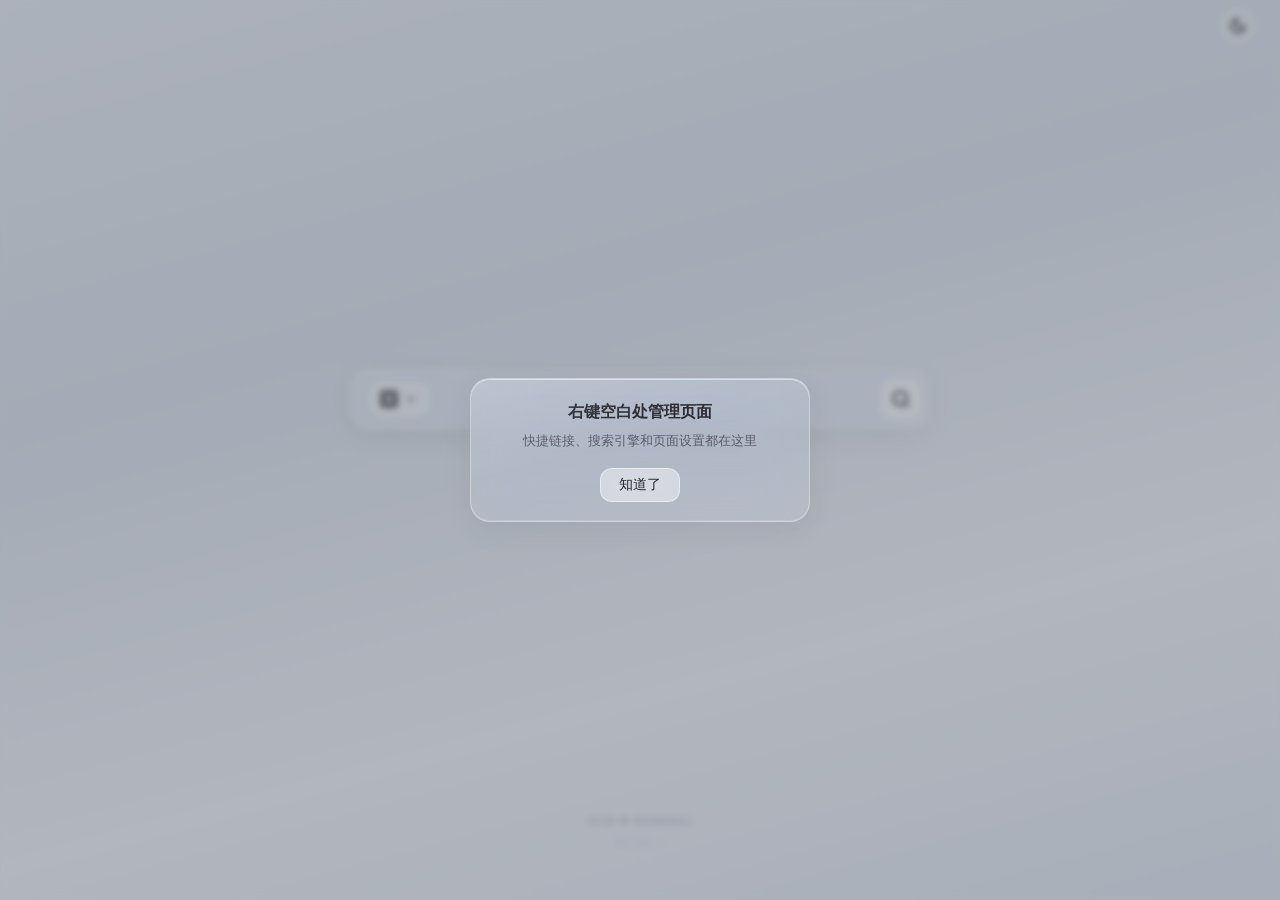
<file: index.html>
<!DOCTYPE html>
<html lang="zh-CN">
<head>
  <meta charset="UTF-8" />
  <meta name="viewport" content="width=device-width, initial-scale=1.0, viewport-fit=cover" />
  <meta name="apple-mobile-web-app-status-bar-style" content="black-translucent" />
  <meta name="theme-color" content="#e8eef6" media="(prefers-color-scheme: light)" />
  <meta name="theme-color" content="#2e3038" media="(prefers-color-scheme: dark)" />
  <link rel="shortcut icon" type="image/x-icon" href="favicon.ico" />
  <title>新标签页</title>

  <link rel="preconnect" href="https://fonts.googleapis.com" />
  <link rel="preconnect" href="https://fonts.gstatic.com" crossorigin />
  <link href="https://fonts.googleapis.com/css2?family=Inter:wght@400;500;600&display=swap" rel="stylesheet" />
  <style>
    :root {
      --glass-bg: rgba(255, 255, 255, 0.12);
      --glass-border: rgba(255, 255, 255, 0.35);
      --glass-shadow: 0 8px 32px rgba(0, 0, 0, 0.06);
      --glass-inset: inset 0 1px 0 0 rgba(255, 255, 255, 0.5), inset 0 -1px 0 0 rgba(255, 255, 255, 0.15);
      --radius: 1.25rem;
      --radius-sm: 0.75rem;
      --text: rgba(30, 30, 35, 0.95);
      --text-muted: rgba(60, 60, 70, 0.75);
      --bg-gradient: linear-gradient(165deg, #e8eef6 0%, #dde5f0 35%, #f0f4fb 70%, #e2eaf5 100%);
      --tt-text-light: rgba(30, 30, 35, 0.95);
      --tt-text-dark: rgba(255, 255, 255, 0.92);
      --tt-muted-light: rgba(60, 60, 70, 0.75);
      --tt-muted-dark: rgba(255, 255, 255, 0.65);
      --tt-glass-bg-light: rgba(255, 255, 255, 0.12);
      --tt-glass-bg-dark: rgba(60, 62, 72, 0.35);
      --tt-glass-border-light: rgba(255, 255, 255, 0.35);
      --tt-glass-border-dark: rgba(255, 255, 255, 0.18);
      --tt-search-bg-light: rgba(255, 255, 255, 0.4);
      --tt-search-bg-dark: rgba(255, 255, 255, 0.12);
      --tt-search-border-light: rgba(255, 255, 255, 0.6);
      --tt-search-border-dark: rgba(255, 255, 255, 0.2);
      --tt-search-hover-light: rgba(255, 255, 255, 0.55);
      --tt-search-hover-dark: rgba(255, 255, 255, 0.2);
      --tt-link-bg-light: rgba(255, 255, 255, 0.2);
      --tt-link-bg-dark: rgba(255, 255, 255, 0.1);
      --tt-link-border-light: rgba(255, 255, 255, 0.35);
      --tt-link-border-dark: rgba(255, 255, 255, 0.2);
      --tt-link-hover-light: rgba(255, 255, 255, 0.35);
      --tt-link-hover-dark: rgba(255, 255, 255, 0.18);
      --tt-topbar-bg-light: rgba(255, 255, 255, 0.2);
      --tt-topbar-bg-dark: rgba(255, 255, 255, 0.08);
      --tt-topbar-hover-light: rgba(255, 255, 255, 0.35);
      --tt-topbar-hover-dark: rgba(255, 255, 255, 0.15);
      --tt-glass-after-light: 0.6;
      --tt-glass-after-dark: 0.25;
      --tt-glass-shadow-light: rgba(0, 0, 0, 0.06);
      --tt-glass-shadow-dark: rgba(0, 0, 0, 0.2);
      --tt-footer-muted-light: rgba(30, 30, 38, 0.22);
      --tt-footer-muted-dark: rgba(255, 255, 255, 0.22);
    }
    body.night-mode {
      --glass-bg: rgba(60, 62, 72, 0.35);
      --glass-border: rgba(255, 255, 255, 0.18);
      --glass-shadow: 0 8px 32px rgba(0, 0, 0, 0.2);
      --glass-inset: inset 0 1px 0 0 rgba(255, 255, 255, 0.12);
      --text: rgba(255, 255, 255, 0.92);
      --text-muted: rgba(255, 255, 255, 0.65);
      --bg-gradient: linear-gradient(165deg, #383a42 0%, #3d3f48 35%, #34363e 70%, #2e3038 100%);
    }

    body.night-mode .glass::after {
      opacity: 0.25;
    }

    body.night-mode .search-engine-toggle,
    body.night-mode .search-btn {
      background: rgba(255, 255, 255, 0.12);
      border-color: rgba(255, 255, 255, 0.2);
    }

    body.night-mode .search-engine-toggle:hover,
    body.night-mode .search-btn:hover {
      background: rgba(255, 255, 255, 0.2);
    }

    body.night-mode .link-card {
      background: rgba(255, 255, 255, 0.1);
      border-color: rgba(255, 255, 255, 0.2);
    }

    body.night-mode .link-card:hover {
      background: rgba(255, 255, 255, 0.18);
    }
    body.theme-transitioning {
      --text: color-mix(in srgb, var(--tt-text-light) calc((1 - var(--theme-t)) * 100%), var(--tt-text-dark) calc(var(--theme-t) * 100%));
      --text-muted: color-mix(in srgb, var(--tt-muted-light) calc((1 - var(--theme-t)) * 100%), var(--tt-muted-dark) calc(var(--theme-t) * 100%));
      --glass-bg: color-mix(in srgb, var(--tt-glass-bg-light) calc((1 - var(--theme-t)) * 100%), var(--tt-glass-bg-dark) calc(var(--theme-t) * 100%));
      --glass-border: color-mix(in srgb, var(--tt-glass-border-light) calc((1 - var(--theme-t)) * 100%), var(--tt-glass-border-dark) calc(var(--theme-t) * 100%));
      --glass-shadow: 0 8px 32px color-mix(in srgb, var(--tt-glass-shadow-light) calc((1 - var(--theme-t)) * 100%), var(--tt-glass-shadow-dark) calc(var(--theme-t) * 100%));
      --glass-inset: inset 0 1px 0 0 color-mix(in srgb, rgba(255, 255, 255, 0.5) calc((1 - var(--theme-t)) * 100%), rgba(255, 255, 255, 0.12) calc(var(--theme-t) * 100%)), inset 0 -1px 0 0 color-mix(in srgb, rgba(255, 255, 255, 0.15) calc((1 - var(--theme-t)) * 100%), rgba(255, 255, 255, 0.12) calc(var(--theme-t) * 100%));
      --bg-gradient: linear-gradient(165deg,
        color-mix(in srgb, #e8eef6 calc((1 - var(--theme-t)) * 100%), #383a42 calc(var(--theme-t) * 100%)) 0%,
        color-mix(in srgb, #dde5f0 calc((1 - var(--theme-t)) * 100%), #3d3f48 calc(var(--theme-t) * 100%)) 35%,
        color-mix(in srgb, #f0f4fb calc((1 - var(--theme-t)) * 100%), #34363e calc(var(--theme-t) * 100%)) 70%,
        color-mix(in srgb, #e2eaf5 calc((1 - var(--theme-t)) * 100%), #2e3038 calc(var(--theme-t) * 100%)) 100%);
    }
    body.theme-transitioning .glass::after {
      opacity: calc(0.6 - 0.35 * var(--theme-t));
    }
    body.theme-transitioning .search-engine-toggle,
    body.theme-transitioning .search-btn {
      background: color-mix(in srgb, var(--tt-search-bg-light) calc((1 - var(--theme-t)) * 100%), var(--tt-search-bg-dark) calc(var(--theme-t) * 100%));
      border-color: color-mix(in srgb, var(--tt-search-border-light) calc((1 - var(--theme-t)) * 100%), var(--tt-search-border-dark) calc(var(--theme-t) * 100%));
    }
    body.theme-transitioning .search-engine-toggle:hover,
    body.theme-transitioning .search-btn:hover {
      background: color-mix(in srgb, var(--tt-search-hover-light) calc((1 - var(--theme-t)) * 100%), var(--tt-search-hover-dark) calc(var(--theme-t) * 100%));
    }
    body.theme-transitioning .link-card {
      background: color-mix(in srgb, var(--tt-link-bg-light) calc((1 - var(--theme-t)) * 100%), var(--tt-link-bg-dark) calc(var(--theme-t) * 100%));
      border-color: color-mix(in srgb, var(--tt-link-border-light) calc((1 - var(--theme-t)) * 100%), var(--tt-link-border-dark) calc(var(--theme-t) * 100%));
    }
    body.theme-transitioning .link-card:hover {
      background: color-mix(in srgb, var(--tt-link-hover-light) calc((1 - var(--theme-t)) * 100%), var(--tt-link-hover-dark) calc(var(--theme-t) * 100%));
    }
    body.theme-transitioning .top-bar-btn {
      background: color-mix(in srgb, var(--tt-topbar-bg-light) calc((1 - var(--theme-t)) * 100%), var(--tt-topbar-bg-dark) calc(var(--theme-t) * 100%));
    }
    body.theme-transitioning .top-bar-btn:hover {
      background: color-mix(in srgb, var(--tt-topbar-hover-light) calc((1 - var(--theme-t)) * 100%), var(--tt-topbar-hover-dark) calc(var(--theme-t) * 100%));
    }
    body.theme-transitioning .link-add-btn .link-add-inner {
      background: color-mix(in srgb, var(--tt-link-bg-light) calc((1 - var(--theme-t)) * 100%), var(--tt-link-bg-dark) calc(var(--theme-t) * 100%));
      border-color: color-mix(in srgb, var(--tt-link-border-light) calc((1 - var(--theme-t)) * 100%), var(--tt-link-border-dark) calc(var(--theme-t) * 100%));
    }
    body.theme-transitioning .link-add-btn .link-add-inner:hover {
      background: color-mix(in srgb, var(--tt-link-hover-light) calc((1 - var(--theme-t)) * 100%), var(--tt-link-hover-dark) calc(var(--theme-t) * 100%));
    }
    body.theme-transitioning .engine-dropdown {
      background: color-mix(in srgb, rgba(255, 255, 255, 0.14) calc((1 - var(--theme-t)) * 100%), rgba(40, 40, 48, 0.9) calc(var(--theme-t) * 100%));
      border-color: color-mix(in srgb, var(--tt-glass-border-light) calc((1 - var(--theme-t)) * 100%), rgba(255, 255, 255, 0.1) calc(var(--theme-t) * 100%));
    }
    body.theme-transitioning .engine-option:hover {
      background: color-mix(in srgb, rgba(255, 255, 255, 0.35) calc((1 - var(--theme-t)) * 100%), rgba(255, 255, 255, 0.1) calc(var(--theme-t) * 100%));
    }
    body.theme-transitioning .engine-option.active {
      background: color-mix(in srgb, rgba(255, 255, 255, 0.4) calc((1 - var(--theme-t)) * 100%), rgba(255, 255, 255, 0.15) calc(var(--theme-t) * 100%));
    }

    * {
      box-sizing: border-box;
      margin: 0;
      padding: 0;
    }

    html {
      height: 100%;
      min-height: 100dvh;
      min-height: -webkit-fill-available;
    }

    body {
      font-family: "Inter", -apple-system, BlinkMacSystemFont, "SF Pro Display", "Segoe UI", sans-serif;
      min-height: 100%;
      min-height: 100dvh;
      min-height: -webkit-fill-available;
      position: relative;
      background: transparent;
      color: var(--text);
      display: flex;
      flex-direction: column;
      align-items: center;
      --page-pad: clamp(0.75rem, 4vw, 2rem);
      padding: var(--page-pad);
      padding-left: max(var(--page-pad), env(safe-area-inset-left, 0px));
      padding-right: max(var(--page-pad), env(safe-area-inset-right, 0px));
      padding-bottom: max(var(--page-pad), env(safe-area-inset-bottom, 0px));
      -webkit-font-smoothing: antialiased;
    }

    body::before {
      content: '';
      position: fixed;
      z-index: -1;
      inset: 0;
      width: 100%;
      min-height: 100%;
      min-height: 100dvh;
      min-height: -webkit-fill-available;
      background: var(--bg-gradient);
      pointer-events: none;
    }

    @media (pointer: coarse) {
      html,
      body {
        -webkit-user-select: none;
        user-select: none;
        -moz-user-select: none;
        -webkit-touch-callout: none;
      }

      .search-input,
      .modal input:not([type="radio"]):not([type="checkbox"]) {
        -webkit-user-select: text;
        user-select: text;
        -moz-user-select: text;
        -webkit-touch-callout: default;
      }
    }
    .glass {
      position: relative;
      background: var(--glass-bg);
      backdrop-filter: blur(28px) saturate(160%);
      -webkit-backdrop-filter: blur(28px) saturate(160%);
      border: 1px solid var(--glass-border);
      border-radius: var(--radius);
      box-shadow: var(--glass-shadow), var(--glass-inset);
      overflow: hidden;
    }

    .glass::after {
      content: '';
      position: absolute;
      top: 0;
      left: 0;
      width: 100%;
      height: 100%;
      background: linear-gradient(165deg, rgba(255,255,255,0.25) 0%, rgba(255,255,255,0.02) 45%, transparent 65%);
      border-radius: var(--radius);
      pointer-events: none;
      opacity: 0.6;
    }
    .main-center {
      position: relative;
      z-index: 10;
      flex: 1;
      display: flex;
      flex-direction: column;
      align-items: center;
      width: 100%;
      min-height: 0;
      overflow-x: hidden;
      overflow-y: auto;
      -webkit-overflow-scrolling: touch;
      padding-top: calc(52px + env(safe-area-inset-top, 0px));
      padding-bottom: max(0.35rem, env(safe-area-inset-bottom, 0px));
    }

    .main-center-stack {
      width: 100%;
      max-width: min(580px, calc(100vw - 2rem));
      display: flex;
      flex-direction: column;
      align-items: center;
      flex-shrink: 0;
      margin-top: auto;
      margin-bottom: auto;
      padding: 0.25rem 0;
    }

    .search-wrap {
      width: 100%;
      margin-bottom: 1.5rem;
      display: flex;
      flex-direction: column;
      align-items: center;
      flex-shrink: 0;
    }

    .search-bar {
      width: 100%;
      display: flex;
      align-items: center;
      gap: 0.5rem;
      padding: 0.5rem 0.5rem 0.5rem 1.25rem;
      min-height: 56px;
      overflow: visible;
    }

    .search-engine-toggle {
      display: flex;
      align-items: center;
      gap: 0.25rem;
      padding: 0.4rem 0.5rem;
      border-radius: var(--radius-sm);
      background: rgba(255, 255, 255, 0.4);
      border: 1px solid rgba(255, 255, 255, 0.6);
      cursor: pointer;
      font-size: 0.8rem;
      color: var(--text-muted);
      flex-shrink: 0;
      transition: background 0.2s, color 0.2s;
    }

    .search-engine-toggle .engine-toggle-label {
      display: none;
    }

    .search-engine-toggle:hover {
      background: rgba(255, 255, 255, 0.55);
      color: var(--text);
    }

    .search-engine-toggle svg {
      width: 18px;
      height: 18px;
      opacity: 0.9;
    }

    .search-form {
      flex: 1;
      display: flex;
      align-items: center;
      min-width: 0;
    }

    .search-input {
      width: 100%;
      padding: 0.75rem 1rem;
      border: none;
      background: transparent;
      font-size: 1rem;
      color: var(--text);
      outline: none;
      -webkit-user-select: text;
      user-select: text;
    }

    .search-input::placeholder {
      color: var(--text-muted);
    }

    .search-btn {
      flex-shrink: 0;
      width: 40px;
      height: 40px;
      border: none;
      border-radius: var(--radius-sm);
      background: rgba(255, 255, 255, 0.5);
      color: var(--text);
      cursor: pointer;
      display: flex;
      align-items: center;
      justify-content: center;
      transition: background 0.2s, transform 0.15s;
    }

    .search-btn:hover {
      background: rgba(255, 255, 255, 0.7);
      transform: scale(1.02);
    }

    .search-btn svg {
      width: 20px;
      height: 20px;
    }
    .search-engine-wrap {
      overflow: visible;
    }

    .engine-dropdown {
      position: fixed;
      min-width: 180px;
      padding: 0.5rem;
      border-radius: var(--radius-sm);
      background: rgba(255, 255, 255, 0.14);
      backdrop-filter: blur(24px) saturate(160%);
      -webkit-backdrop-filter: blur(24px) saturate(160%);
      border: 1px solid var(--glass-border);
      box-shadow: 0 12px 40px rgba(0, 0, 0, 0.08), inset 0 1px 0 0 rgba(255, 255, 255, 0.4);
      z-index: 1000;
      display: none;
    }

    body.night-mode .engine-dropdown {
      background: rgba(40, 40, 48, 0.9);
      border-color: rgba(255, 255, 255, 0.1);
    }

    .engine-dropdown.show {
      display: block;
    }

    .engine-option {
      display: flex;
      align-items: center;
      gap: 0.5rem;
      padding: 0.55rem 0.75rem;
      margin-bottom: 0.2rem;
      border-radius: 0.5rem;
      cursor: pointer;
      font-size: 0.875rem;
      color: var(--text);
      transition: background 0.15s, box-shadow 0.15s;
      position: relative;
      isolation: isolate;
    }

    .engine-option-icon-wrap {
      width: 18px;
      height: 18px;
      flex-shrink: 0;
      display: inline-flex;
      align-items: center;
      justify-content: center;
      position: relative;
    }

    .engine-option-icon {
      width: 18px;
      height: 18px;
      border-radius: 4px;
      object-fit: contain;
      display: none;
    }

    .engine-option-icon.show {
      display: block;
    }

    .engine-option-icon-fallback {
      position: absolute;
      inset: 0;
      display: flex;
      align-items: center;
      justify-content: center;
      background: var(--text-muted);
      color: #fff;
      font-size: 9px;
      font-weight: 600;
      border-radius: 4px;
    }

    .engine-option-name {
      flex: 1;
      min-width: 0;
      overflow: hidden;
      text-overflow: ellipsis;
      white-space: nowrap;
    }

    .engine-option-check {
      flex-shrink: 0;
      font-size: 0.82rem;
      opacity: 0.42;
      visibility: hidden;
      line-height: 1;
    }

    .engine-option.active .engine-option-check {
      visibility: visible;
    }

    .engine-dropdown-divider {
      height: 1px;
      margin: 0.35rem 0.4rem;
      background: color-mix(in srgb, var(--glass-border) 70%, var(--text) 30%);
      opacity: 0.5;
    }

    .engine-dropdown-manage {
      display: flex;
      align-items: center;
      padding: 0.55rem 0.75rem;
      margin-top: 0.1rem;
      border-radius: 0.5rem;
      cursor: pointer;
      font-size: 0.85rem;
      color: var(--text-muted);
      transition: background 0.15s, color 0.15s;
      border: none;
      background: none;
      width: 100%;
      text-align: left;
    }

    .engine-dropdown-manage:hover {
      background: rgba(255, 255, 255, 0.35);
      color: var(--text);
    }

    body.night-mode .engine-dropdown-manage:hover {
      background: rgba(255, 255, 255, 0.1);
    }

    .engine-option:last-child {
      margin-bottom: 0;
    }

    .engine-option:hover {
      background: rgba(255, 255, 255, 0.35);
      box-shadow: 0 2px 8px rgba(0, 0, 0, 0.06);
    }

    body.night-mode .engine-option:hover {
      background: rgba(255, 255, 255, 0.1);
    }

    .engine-option.active {
      background: rgba(255, 255, 255, 0.4);
      font-weight: 500;
    }

    body.night-mode .engine-option.active {
      background: rgba(255, 255, 255, 0.15);
    }
    .quick-links-wrap {
      width: 100%;
      display: flex;
      flex-direction: column;
      align-items: center;
      position: relative;
      overflow: visible;
      flex-shrink: 0;
    }

    .link-add-btn {
      flex-shrink: 0;
    }

    .link-add-btn .link-add-inner {
      width: 52px;
      height: 52px;
      border-radius: 50%;
      display: flex;
      align-items: center;
      justify-content: center;
      background: rgba(255, 255, 255, 0.2);
      border: 1px solid rgba(255, 255, 255, 0.35);
      backdrop-filter: blur(12px);
      -webkit-backdrop-filter: blur(12px);
      color: var(--text);
      cursor: pointer;
      transition: background 0.2s, transform 0.15s;
    }

    .link-add-btn .link-add-inner:hover {
      background: rgba(255, 255, 255, 0.35);
      transform: scale(1.08);
    }

    @keyframes edit-add-fade-soft {
      from {
        opacity: 0;
      }
      to {
        opacity: 1;
      }
    }

    .quick-links-wrap.edit-mode.link-add-enter .link-item:not(.link-add-btn) {
      animation: none;
    }

    .quick-links-wrap.edit-mode.link-add-enter .link-item.link-add-btn {
      animation: edit-add-fade-soft 0.42s ease-out 0.05s both;
    }

    @media (max-width: 560px) {
      .main-center-stack:has(.quick-links-wrap.link-add-enter) .search-wrap {
        animation: none;
        transform: none;
      }
    }

    @media (prefers-reduced-motion: reduce) {
      .quick-links-wrap.edit-mode.link-add-enter .link-item.link-add-btn {
        animation: none;
      }
    }

    body.night-mode .link-add-btn .link-add-inner {
      background: rgba(255, 255, 255, 0.1);
      border-color: rgba(255, 255, 255, 0.2);
    }

    .link-add-btn .link-add-inner svg {
      width: 24px;
      height: 24px;
    }

    .links-grid {
      display: flex;
      flex-wrap: wrap;
      justify-content: center;
      align-items: center;
      gap: 1rem;
      position: relative;
      overflow: visible;
    }

    .quick-links-wrap.links-empty .links-grid {
      min-height: 52px;
    }

    .link-item {
      position: relative;
      display: flex;
      align-items: center;
      justify-content: center;
    }

    .link-card {
      width: 52px;
      height: 52px;
      border-radius: 50%;
      display: flex;
      align-items: center;
      justify-content: center;
      text-decoration: none;
      color: var(--text);
      background: rgba(255, 255, 255, 0.2);
      border: 1px solid rgba(255, 255, 255, 0.35);
      backdrop-filter: blur(12px);
      -webkit-backdrop-filter: blur(12px);
      transition: background 0.2s, transform 0.15s, box-shadow 0.2s;
      flex-shrink: 0;
    }

    .link-card:hover {
      background: rgba(255, 255, 255, 0.35);
      transform: scale(1.08);
      box-shadow: 0 6px 20px rgba(0, 0, 0, 0.08);
    }

    .quick-links-wrap.edit-mode .link-card:hover {
      transform: none;
      box-shadow: 0 4px 14px rgba(0, 0, 0, 0.06);
    }

    .link-card img.link-favicon {
      width: 28px;
      height: 28px;
      border-radius: 6px;
      object-fit: contain;
    }

    .link-card .link-icon {
      width: 28px;
      height: 28px;
      border-radius: 6px;
      display: flex;
      align-items: center;
      justify-content: center;
      font-size: 0.9rem;
      background: rgba(255, 255, 255, 0.4);
    }

    .link-item .btn-delete {
      position: absolute;
      top: -4px;
      left: -4px;
      width: 20px;
      height: 20px;
      border-radius: 50%;
      border: 1px solid rgba(255, 255, 255, 0.45);
      background: rgba(255, 255, 255, 0.38);
      backdrop-filter: blur(10px);
      -webkit-backdrop-filter: blur(10px);
      color: rgba(60, 60, 70, 0.75);
      font-size: 14px;
      font-weight: 500;
      line-height: 1;
      cursor: pointer;
      display: none;
      align-items: center;
      justify-content: center;
      z-index: 2;
      box-shadow: 0 1px 4px rgba(0, 0, 0, 0.08), inset 0 1px 0 rgba(255, 255, 255, 0.55);
      transition: background 0.18s, transform 0.12s, box-shadow 0.18s;
    }

    .link-item .btn-delete:hover {
      background: rgba(255, 255, 255, 0.52);
      transform: scale(1.06);
    }

    body.night-mode .link-item .btn-delete {
      background: rgba(80, 82, 92, 0.55);
      border-color: rgba(255, 255, 255, 0.22);
      color: rgba(255, 255, 255, 0.78);
      box-shadow: 0 1px 5px rgba(0, 0, 0, 0.22), inset 0 1px 0 rgba(255, 255, 255, 0.12);
    }

    body.night-mode .link-item .btn-delete:hover {
      background: rgba(95, 98, 108, 0.68);
    }

    .quick-links-wrap.edit-mode .link-item .btn-delete {
      display: flex;
      opacity: 1;
      transition: opacity 0.22s ease-out;
    }

    .links-grid .link-item:not(.link-add-btn) .link-card {
      touch-action: manipulation;
      cursor: grab;
      -webkit-user-drag: none;
      user-select: none;
      -webkit-user-select: none;
      -moz-user-select: none;
    }
    @media (pointer: fine) {
      .links-grid .link-item:not(.link-add-btn) .link-card {
        touch-action: none;
      }
    }
    @media (pointer: coarse) {
      .links-grid .link-item:not(.link-add-btn) .link-card {
        cursor: pointer;
      }
    }

    .links-grid .link-item:not(.link-add-btn) .link-card img {
      -webkit-user-drag: none;
      user-select: none;
      pointer-events: none;
    }

    .links-grid.link-sort-active {
      cursor: grabbing;
    }

    .link-item--placeholder {
      opacity: 0.38;
      pointer-events: none;
    }

    .link-item--drag-ghost {
      filter: drop-shadow(0 10px 20px rgba(0, 0, 0, 0.18));
    }
    .modal-overlay {
      position: fixed;
      inset: 0;
      background: rgba(0, 0, 0, 0.35);
      backdrop-filter: blur(4px);
      display: none;
      align-items: center;
      justify-content: center;
      z-index: 1000;
    }

    body:not(.night-mode) .modal-overlay {
      background: rgba(72, 86, 108, 0.13);
    }

    .modal-overlay.show {
      display: flex;
    }
    .modal {
      position: relative;
      overflow: hidden;
      min-width: min(320px, calc(100vw - 2rem));
      max-width: min(440px, calc(100vw - 2rem));
      padding: 1.35rem 1.35rem 1.2rem;
      box-sizing: border-box;
      background: var(--glass-bg);
      backdrop-filter: blur(28px) saturate(160%);
      -webkit-backdrop-filter: blur(28px) saturate(160%);
      border: 1px solid var(--glass-border);
      border-radius: var(--radius);
      box-shadow: var(--glass-shadow), var(--glass-inset);
    }

    body:not(.night-mode) .modal {
      background: linear-gradient(
        165deg,
        rgba(250, 251, 255, 0.44) 0%,
        rgba(238, 242, 250, 0.38) 42%,
        rgba(228, 235, 248, 0.32) 100%
      );
      border-color: rgba(220, 228, 242, 0.65);
      backdrop-filter: blur(28px) saturate(152%);
      -webkit-backdrop-filter: blur(28px) saturate(152%);
      box-shadow:
        var(--glass-shadow),
        inset 0 1px 0 0 rgba(255, 255, 255, 0.55),
        inset 0 0 0 1px rgba(230, 236, 248, 0.45),
        0 20px 48px rgba(72, 92, 120, 0.07);
    }

    .modal > * {
      position: relative;
      z-index: 1;
    }

    .modal::after {
      content: '';
      position: absolute;
      inset: 0;
      z-index: 0;
      border-radius: inherit;
      pointer-events: none;
      background: linear-gradient(165deg, rgba(255, 255, 255, 0.22) 0%, rgba(255, 255, 255, 0.04) 42%, transparent 62%);
      opacity: 0.55;
    }

    body:not(.night-mode) .modal::after {
      background: linear-gradient(
        165deg,
        rgba(255, 255, 255, 0.42) 0%,
        rgba(232, 240, 252, 0.16) 52%,
        transparent 76%
      );
      opacity: 0.32;
    }

    body.night-mode .modal::after {
      opacity: 0.22;
    }

    .modal h3 {
      font-size: 1rem;
      font-weight: 600;
      margin: 0 0 1rem;
      color: var(--text);
    }

    .modal label {
      display: block;
      font-size: 0.8rem;
      color: var(--text-muted);
      margin-bottom: 0.3rem;
    }

    .modal input:not([type="radio"]):not([type="checkbox"]) {
      width: 100%;
      padding: 0.5rem 0.75rem;
      border: 1px solid rgba(255, 255, 255, 0.52);
      border-radius: var(--radius-sm);
      background: rgba(255, 255, 255, 0.38);
      color: var(--text);
      font-size: 0.875rem;
      margin-bottom: 0.85rem;
      box-sizing: border-box;
      backdrop-filter: blur(22px) saturate(200%);
      -webkit-backdrop-filter: blur(22px) saturate(200%);
      box-shadow:
        inset 0 1px 0 0 rgba(255, 255, 255, 0.7),
        0 1px 3px rgba(0, 0, 0, 0.05);
      outline: none;
      transition: border-color 0.2s ease, box-shadow 0.2s ease;
    }

    .modal input:not([type="radio"]):not([type="checkbox"]):focus {
      border-color: rgba(255, 255, 255, 0.68);
      box-shadow:
        inset 0 1px 0 0 rgba(255, 255, 255, 0.88),
        0 0 0 1px rgba(255, 255, 255, 0.22);
    }

    body.night-mode .modal input:not([type="radio"]):not([type="checkbox"]) {
      background: rgba(255, 255, 255, 0.12);
      border-color: rgba(255, 255, 255, 0.26);
      box-shadow:
        inset 0 1px 0 0 rgba(255, 255, 255, 0.22),
        0 1px 4px rgba(0, 0, 0, 0.18);
    }

    body.night-mode .modal input:not([type="radio"]):not([type="checkbox"]):focus {
      border-color: rgba(255, 255, 255, 0.38);
      box-shadow:
        inset 0 1px 0 0 rgba(255, 255, 255, 0.32),
        0 0 0 1px rgba(255, 255, 255, 0.12);
    }

    body:not(.night-mode) .modal input:not([type="radio"]):not([type="checkbox"]) {
      background: rgba(255, 255, 255, 0.45);
      border-color: rgba(200, 214, 232, 0.75);
      box-shadow:
        inset 0 1px 0 0 rgba(255, 255, 255, 0.72),
        0 1px 3px rgba(80, 100, 130, 0.04);
    }

    body:not(.night-mode) .modal input:not([type="radio"]):not([type="checkbox"]):focus {
      border-color: rgba(175, 198, 228, 0.9);
      box-shadow:
        inset 0 1px 0 0 rgba(255, 255, 255, 0.85),
        0 0 0 1px rgba(190, 210, 235, 0.45);
    }

    .modal-actions {
      display: flex;
      flex-wrap: wrap;
      gap: 0.5rem;
      justify-content: flex-end;
      margin-top: 0.25rem;
    }

    #engineModal .modal-actions {
      margin-top: 1rem;
      padding-top: 0.85rem;
      border-top: 1px solid color-mix(in srgb, var(--glass-border) 85%, transparent);
    }

    .modal-actions button {
      padding: 0.42rem 0.85rem;
      border-radius: var(--radius-sm);
      border: 1px solid rgba(255, 255, 255, 0.52);
      background: rgba(255, 255, 255, 0.4);
      color: var(--text);
      font-size: 0.8rem;
      font-weight: 500;
      cursor: pointer;
      backdrop-filter: blur(22px) saturate(200%);
      -webkit-backdrop-filter: blur(22px) saturate(200%);
      box-shadow:
        inset 0 1px 0 0 rgba(255, 255, 255, 0.78),
        inset 0 0 0 1px rgba(255, 255, 255, 0.22),
        0 1px 3px rgba(0, 0, 0, 0.06);
      transition: background 0.2s ease, border-color 0.2s ease, box-shadow 0.2s ease;
    }

    .modal-actions button:hover {
      background: rgba(255, 255, 255, 0.52);
      border-color: rgba(255, 255, 255, 0.62);
      box-shadow:
        inset 0 1px 0 0 rgba(255, 255, 255, 0.9),
        inset 0 0 0 1px rgba(255, 255, 255, 0.32),
        0 2px 8px rgba(0, 0, 0, 0.08);
    }

    .modal-actions button.primary {
      background: rgba(255, 255, 255, 0.52);
      border-color: rgba(255, 255, 255, 0.62);
      font-weight: 600;
      box-shadow:
        inset 0 1px 0 0 rgba(255, 255, 255, 0.9),
        inset 0 0 0 1px rgba(255, 255, 255, 0.28),
        0 1px 4px rgba(0, 0, 0, 0.07);
    }

    .modal-actions button.primary:hover {
      background: rgba(255, 255, 255, 0.62);
    }

    body:not(.night-mode) .modal-actions button {
      background: rgba(255, 255, 255, 0.48);
      border-color: rgba(205, 218, 235, 0.85);
      box-shadow:
        inset 0 1px 0 0 rgba(255, 255, 255, 0.75),
        inset 0 0 0 1px rgba(230, 238, 250, 0.55),
        0 1px 3px rgba(80, 100, 130, 0.04);
    }

    body:not(.night-mode) .modal-actions button:hover {
      background: rgba(248, 250, 255, 0.62);
      border-color: rgba(190, 208, 232, 0.95);
    }

    body:not(.night-mode) .modal-actions button.primary {
      background: rgba(240, 246, 255, 0.58);
      border-color: rgba(175, 200, 235, 0.95);
    }

    body:not(.night-mode) .modal-actions button.primary:hover {
      background: rgba(232, 242, 252, 0.72);
      border-color: rgba(165, 192, 230, 1);
    }

    body.night-mode .modal-actions button {
      background: rgba(255, 255, 255, 0.1);
      border-color: rgba(255, 255, 255, 0.24);
      color: var(--text);
      box-shadow:
        inset 0 1px 0 0 rgba(255, 255, 255, 0.28),
        inset 0 0 0 1px rgba(255, 255, 255, 0.06),
        0 1px 4px rgba(0, 0, 0, 0.18);
    }

    body.night-mode .modal-actions button:hover {
      background: rgba(255, 255, 255, 0.16);
      border-color: rgba(255, 255, 255, 0.34);
    }

    body.night-mode .modal-actions button.primary {
      background: rgba(255, 255, 255, 0.22);
      border-color: rgba(255, 255, 255, 0.34);
    }

    body.night-mode .modal-actions button.primary:hover {
      background: rgba(255, 255, 255, 0.3);
    }
    .undo-toast {
      position: fixed;
      bottom: calc(env(safe-area-inset-bottom, 0px) + clamp(1rem, 4vw, 2rem));
      left: 50%;
      transform: translateX(-50%) translateY(80px);
      display: flex;
      align-items: center;
      gap: 0.75rem;
      padding: 0.65rem 1rem;
      background: var(--glass-bg);
      backdrop-filter: blur(28px) saturate(160%);
      -webkit-backdrop-filter: blur(28px) saturate(160%);
      border: 1px solid var(--glass-border);
      border-radius: var(--radius);
      box-shadow: var(--glass-shadow);
      z-index: 1100;
      opacity: 0;
      visibility: hidden;
      transition: transform 0.3s, opacity 0.3s, visibility 0.3s;
    }

    #undoToast,
    #resetConfirmToast,
    #infoToast,
    #importErrorToast {
      max-width: min(580px, calc(100vw - 2rem));
      width: max-content;
      flex-wrap: nowrap;
      box-sizing: border-box;
    }

    #undoToast .undo-toast-msg {
      flex: 1 1 auto;
      min-width: 0;
      white-space: nowrap;
    }

    #undoToast .undo-toast-btn {
      flex-shrink: 0;
      white-space: nowrap;
    }

    .undo-toast.show {
      transform: translateX(-50%) translateY(0);
      opacity: 1;
      visibility: visible;
    }

    .undo-toast .undo-toast-msg {
      font-size: 0.875rem;
      color: var(--text);
    }

    .undo-toast .undo-toast-btn {
      padding: 0.35rem 0.65rem;
      border-radius: var(--radius-sm);
      border: 1px solid rgba(255, 255, 255, 0.5);
      background: rgba(255, 255, 255, 0.4);
      color: var(--text);
      font-size: 0.8rem;
      cursor: pointer;
      font-weight: 500;
    }

    .undo-toast-btn.undo-toast-btn-danger {
      background: rgba(235, 76, 88, 0.4);
      backdrop-filter: blur(22px) saturate(200%);
      -webkit-backdrop-filter: blur(22px) saturate(200%);
      border: 1px solid rgba(255, 255, 255, 0.48);
      color: rgba(76, 12, 18, 0.94);
      box-shadow:
        inset 0 1px 0 0 rgba(255, 255, 255, 0.72),
        inset 0 0 0 1px rgba(255, 200, 203, 0.35),
        0 1px 3px rgba(200, 48, 58, 0.14);
      transition: background 0.22s ease, border-color 0.22s ease, box-shadow 0.22s ease, color 0.22s ease;
    }

    .undo-toast-btn.undo-toast-btn-danger:hover {
      background: rgba(232, 68, 80, 0.52);
      border-color: rgba(255, 255, 255, 0.58);
      box-shadow:
        inset 0 1px 0 0 rgba(255, 255, 255, 0.82),
        inset 0 0 0 1px rgba(255, 210, 212, 0.45),
        0 2px 10px rgba(195, 45, 55, 0.18);
    }

    body.night-mode .undo-toast-btn.undo-toast-btn-danger {
      background: rgba(255, 92, 102, 0.26);
      border: 1px solid rgba(255, 255, 255, 0.2);
      color: rgba(255, 242, 242, 0.96);
      box-shadow:
        inset 0 1px 0 0 rgba(255, 255, 255, 0.28),
        inset 0 0 0 1px rgba(255, 150, 158, 0.12),
        0 1px 4px rgba(0, 0, 0, 0.2);
    }

    body.night-mode .undo-toast-btn.undo-toast-btn-danger:hover {
      background: rgba(255, 92, 102, 0.38);
      border-color: rgba(255, 255, 255, 0.3);
      box-shadow:
        inset 0 1px 0 0 rgba(255, 255, 255, 0.38),
        inset 0 0 0 1px rgba(255, 160, 168, 0.18),
        0 2px 12px rgba(0, 0, 0, 0.22);
    }

    .reset-confirm-toast {
      z-index: 1110;
      max-width: min(580px, calc(100vw - 2rem));
      flex-wrap: nowrap;
      align-items: center;
    }

    .reset-confirm-toast .undo-toast-msg {
      flex: 1 1 auto;
      min-width: 0;
      line-height: 1.35;
      white-space: nowrap;
    }

    .reset-confirm-toast .undo-toast-row-actions {
      display: flex;
      align-items: center;
      gap: 0.5rem;
      flex-shrink: 0;
      margin-left: 0.65rem;
    }

    .reset-confirm-toast .undo-toast-row-actions .undo-toast-btn {
      white-space: nowrap;
      flex-shrink: 0;
    }

    .reset-confirm-toast .undo-toast-row-actions > .undo-toast-btn:not(.undo-toast-btn-danger) {
      background: rgba(255, 255, 255, 0.34);
      backdrop-filter: blur(22px) saturate(200%);
      -webkit-backdrop-filter: blur(22px) saturate(200%);
      border: 1px solid rgba(255, 255, 255, 0.52);
      color: var(--text);
      box-shadow:
        inset 0 1px 0 0 rgba(255, 255, 255, 0.78),
        inset 0 0 0 1px rgba(255, 255, 255, 0.28),
        0 1px 3px rgba(0, 0, 0, 0.06);
      transition: background 0.22s ease, border-color 0.22s ease, box-shadow 0.22s ease, color 0.22s ease;
    }

    .reset-confirm-toast .undo-toast-row-actions > .undo-toast-btn:not(.undo-toast-btn-danger):hover {
      background: rgba(255, 255, 255, 0.48);
      border-color: rgba(255, 255, 255, 0.62);
      box-shadow:
        inset 0 1px 0 0 rgba(255, 255, 255, 0.9),
        inset 0 0 0 1px rgba(255, 255, 255, 0.38),
        0 2px 10px rgba(0, 0, 0, 0.08);
    }

    body.night-mode .reset-confirm-toast .undo-toast-row-actions > .undo-toast-btn:not(.undo-toast-btn-danger) {
      background: rgba(255, 255, 255, 0.1);
      border: 1px solid rgba(255, 255, 255, 0.24);
      color: var(--text);
      box-shadow:
        inset 0 1px 0 0 rgba(255, 255, 255, 0.32),
        inset 0 0 0 1px rgba(255, 255, 255, 0.08),
        0 1px 4px rgba(0, 0, 0, 0.18);
    }

    body.night-mode .reset-confirm-toast .undo-toast-row-actions > .undo-toast-btn:not(.undo-toast-btn-danger):hover {
      background: rgba(255, 255, 255, 0.16);
      border-color: rgba(255, 255, 255, 0.34);
      box-shadow:
        inset 0 1px 0 0 rgba(255, 255, 255, 0.42),
        inset 0 0 0 1px rgba(255, 255, 255, 0.12),
        0 2px 12px rgba(0, 0, 0, 0.22);
    }

    .engine-icon-wrap {
      width: 18px;
      height: 18px;
      display: inline-flex;
      align-items: center;
      justify-content: center;
      position: relative;
    }

    .engine-icon-img {
      width: 18px;
      height: 18px;
      border-radius: 4px;
      object-fit: contain;
      display: block;
    }

    .engine-icon-img[src=""],
    .engine-icon-img:not([src]) {
      display: none;
    }

    .engine-icon-fallback {
      position: absolute;
      inset: 0;
      display: none;
      align-items: center;
      justify-content: center;
      background: var(--text-muted);
      color: #fff;
      font-size: 10px;
      font-weight: 600;
      border-radius: 4px;
    }

    .engine-icon-fallback.show {
      display: flex;
    }
    .top-bar {
      position: fixed;
      top: 0;
      left: 0;
      right: 0;
      display: flex;
      flex-direction: column;
      align-items: stretch;
      padding: 0;
      padding-top: env(safe-area-inset-top, 0px);
      padding-left: max(clamp(0.75rem, 4vw, 1.5rem), env(safe-area-inset-left, 0px));
      padding-right: max(clamp(0.75rem, 4vw, 1.5rem), env(safe-area-inset-right, 0px));
      min-height: calc(52px + env(safe-area-inset-top, 0px));
      box-sizing: border-box;
      gap: 0;
      z-index: 100;
      pointer-events: none;
    }

    .top-bar > * {
      pointer-events: auto;
    }

    .top-bar-actions {
      display: flex;
      align-items: center;
      justify-content: flex-end;
      gap: 0.5rem;
      min-height: 52px;
      flex-shrink: 0;
    }

    .top-bar-btn {
      position: relative;
      width: 36px;
      height: 36px;
      border-radius: 50%;
      border: none;
      background: rgba(255, 255, 255, 0.2);
      backdrop-filter: blur(12px);
      -webkit-backdrop-filter: blur(12px);
      color: var(--text);
      cursor: pointer;
      display: flex;
      align-items: center;
      justify-content: center;
      transition: background 0.2s, transform 0.1s;
      overflow: visible;
    }

    .top-bar-btn > svg,
    .top-bar-btn > .night-icon {
      position: relative;
      z-index: 1;
    }
    .top-bar-btn .ripple {
      position: absolute;
      left: 50%;
      top: 50%;
      width: 100%;
      height: 100%;
      transform: translate(-50%, -50%) scale(0);
      border-radius: 50%;
      pointer-events: none;
      z-index: 0;
      background: radial-gradient(circle, rgba(255, 255, 255, 0.45) 0%, rgba(255, 255, 255, 0.12) 45%, transparent 70%);
      opacity: 1;
    }
    body.night-mode .top-bar-btn .ripple {
      background: radial-gradient(circle, rgba(255, 255, 255, 0.25) 0%, rgba(255, 255, 255, 0.06) 45%, transparent 70%);
    }
    .top-bar-btn .ripple.ripple-run {
      animation: btn-ripple 0.75s cubic-bezier(0.33, 0.14, 0.2, 1) forwards;
    }
    @keyframes btn-ripple {
      to {
        transform: translate(-50%, -50%) scale(2.8);
        opacity: 0;
      }
    }
    .top-bar-btn:hover {
      background: rgba(255, 255, 255, 0.35);
    }

    .top-bar-btn svg {
      width: 18px;
      height: 18px;
    }

    body.night-mode .top-bar-btn {
      background: rgba(255, 255, 255, 0.08);
      color: var(--text);
    }

    body.night-mode .top-bar-btn:hover {
      background: rgba(255, 255, 255, 0.15);
    }
    .night-icon {
      display: inline-flex;
      align-items: center;
      justify-content: center;
      transition: transform 0.4s cubic-bezier(0.34, 1.4, 0.64, 1), opacity 0.35s ease;
    }
    .night-icon.icon-sun {
      display: none;
    }
    body.night-mode .night-icon.icon-moon {
      display: none;
    }
    body.night-mode .night-icon.icon-sun {
      display: inline-flex;
    }
    body.theme-transitioning #btnNight {
      position: relative;
    }
    body.theme-transitioning #btnNight .night-icon {
      display: inline-flex;
      position: absolute;
      left: 50%;
      top: 50%;
      transform: translate(-50%, -50%);
    }
    body.theme-transitioning-to-night #btnNight .night-icon.icon-moon {
      animation: icon-off 0.38s cubic-bezier(0.55, 0, 0.55, 0.2) forwards;
    }
    body.theme-transitioning-to-night #btnNight .night-icon.icon-sun {
      animation: icon-on 0.5s cubic-bezier(0.34, 1.45, 0.64, 1) 0.1s forwards;
      opacity: 0;
      transform: translate(-50%, -50%) scale(0.4);
    }
    body.theme-transitioning-to-light #btnNight .night-icon.icon-sun {
      animation: icon-off 0.5s cubic-bezier(0.5, 0, 0.6, 0.15) forwards;
    }
    body.theme-transitioning-to-light #btnNight .night-icon.icon-moon {
      animation: icon-on 0.58s cubic-bezier(0.28, 1.15, 0.5, 1) 0.18s forwards;
      opacity: 0;
      transform: translate(-50%, -50%) scale(0.35);
    }
    @keyframes icon-off {
      to {
        opacity: 0;
        transform: translate(-50%, -50%) scale(0.5);
      }
    }
    body.theme-transitioning-to-night #btnNight .night-icon.icon-moon {
      transform: translate(-50%, -50%) scale(1);
    }
    body.theme-transitioning-to-light #btnNight .night-icon.icon-sun {
      transform: translate(-50%, -50%) scale(1);
    }
    @keyframes icon-on {
      to {
        opacity: 1;
        transform: translate(-50%, -50%) scale(1);
      }
    }

    .settings-dropdown {
      position: fixed;
      min-width: 188px;
      padding: 0.5rem;
      border-radius: var(--radius);
      background: var(--glass-bg);
      backdrop-filter: blur(28px) saturate(175%);
      -webkit-backdrop-filter: blur(28px) saturate(175%);
      border: 1px solid var(--glass-border);
      box-shadow: var(--glass-shadow), var(--glass-inset);
      z-index: 1001;
      display: none;
      max-width: calc(100vw - 16px);
      overflow: hidden;
    }

    .settings-dropdown.show {
      display: block;
    }

    .settings-dropdown::after {
      content: '';
      position: absolute;
      inset: 0;
      border-radius: inherit;
      pointer-events: none;
      background: linear-gradient(165deg, rgba(255, 255, 255, 0.22) 0%, rgba(255, 255, 255, 0.04) 42%, transparent 62%);
      opacity: 0.55;
    }

    body.night-mode .settings-dropdown::after {
      opacity: 0.22;
    }

    body.theme-transitioning .settings-dropdown::after {
      opacity: calc(0.55 - 0.33 * var(--theme-t));
    }

    .settings-item {
      display: flex;
      align-items: center;
      gap: 0.5rem;
      padding: 0.6rem 0.85rem;
      border-radius: var(--radius-sm);
      cursor: pointer;
      font-size: 0.9rem;
      color: var(--text);
      transition: background 0.18s ease;
      border: none;
      background: none;
      width: 100%;
      text-align: left;
      position: relative;
      z-index: 1;
    }

    .settings-item:hover {
      background: color-mix(in srgb, var(--text) 9%, transparent);
    }

    .settings-menu-divider {
      height: 1px;
      margin: 0.4rem 0.55rem;
      background: color-mix(in srgb, var(--glass-border) 70%, var(--text) 30%);
      opacity: 0.55;
      pointer-events: none;
      position: relative;
      z-index: 1;
    }
    .settings-item.settings-item-row {
      display: flex;
      align-items: center;
      justify-content: space-between;
      gap: 0.75rem;
    }
    .settings-item-label {
      flex: 1;
      min-width: 0;
    }
    .settings-item-check {
      flex-shrink: 0;
      min-width: 1.35em;
      text-align: center;
      font-size: 1.05rem;
      line-height: 1;
      font-weight: 400;
    }
    .search-hint-wrap {
      position: relative;
      flex: 1;
      min-width: 0;
    }

    .search-input-hint {
      position: absolute;
      left: 0;
      top: 50%;
      transform: translateY(-50%);
      padding: 0.75rem 1rem;
      font-size: 1rem;
      color: var(--text-muted);
      pointer-events: none;
      transition: opacity 0.15s;
    }

    .search-hint-wrap.focused .search-input-hint,
    .search-hint-wrap.has-value .search-input-hint {
      opacity: 0;
      pointer-events: none;
    }
    .engine-list {
      max-height: min(40vh, 280px);
      overflow-x: hidden;
      overflow-y: auto;
      margin-bottom: 0.75rem;
      -webkit-overflow-scrolling: touch;
      padding-right: 2px;
    }

    .engine-list-item {
      overflow: hidden;
      border-radius: var(--radius-sm);
      margin-bottom: 0.45rem;
      border: 1px solid var(--glass-border);
      background: rgba(255, 255, 255, 0.14);
      backdrop-filter: blur(18px) saturate(165%);
      -webkit-backdrop-filter: blur(18px) saturate(165%);
      box-shadow:
        inset 0 1px 0 0 rgba(255, 255, 255, 0.45),
        0 1px 4px rgba(0, 0, 0, 0.04);
    }

    body.night-mode .engine-list-item {
      background: rgba(255, 255, 255, 0.07);
      box-shadow:
        inset 0 1px 0 0 rgba(255, 255, 255, 0.14),
        0 1px 6px rgba(0, 0, 0, 0.2);
    }

    body:not(.night-mode) .modal .engine-list-item {
      background: linear-gradient(
        165deg,
        rgba(252, 253, 255, 0.5) 0%,
        rgba(236, 242, 250, 0.42) 100%
      );
      border-color: rgba(210, 222, 238, 0.75);
      box-shadow:
        inset 0 1px 0 0 rgba(255, 255, 255, 0.65),
        0 1px 5px rgba(70, 92, 118, 0.045);
    }

    .engine-list-item-inner {
      display: flex;
      align-items: center;
      width: 100%;
      transition: transform 0.25s ease;
      touch-action: pan-y;
    }

    .engine-list-row-content {
      flex: 1;
      min-width: 0;
      padding: 0.62rem 0.8rem;
      font-size: 0.875rem;
      color: var(--text);
    }

    .engine-list-row-actions {
      flex-shrink: 0;
      display: flex;
      align-items: center;
      gap: 0.35rem;
      padding: 0.45rem 0.65rem;
      opacity: 0;
      transition: opacity 0.2s;
    }

    .engine-list-item:hover .engine-list-row-actions,
    .engine-list-item.swiped .engine-list-row-actions {
      opacity: 1;
    }

    @media (hover: none) {
      .engine-list-item-inner {
        width: calc(100% + 140px);
      }
      .engine-list-row-content {
        flex: 0 0 100%;
        box-sizing: border-box;
      }
      .engine-list-row-actions {
        flex: 0 0 140px;
        opacity: 1;
        background: rgba(255, 255, 255, 0.12);
        backdrop-filter: blur(12px);
        -webkit-backdrop-filter: blur(12px);
        border-left: 1px solid color-mix(in srgb, var(--glass-border) 70%, transparent);
      }
      body.night-mode .engine-list-row-actions {
        background: rgba(255, 255, 255, 0.06);
      }
      body:not(.night-mode) .modal .engine-list-row-actions {
        background: rgba(244, 248, 252, 0.55);
        border-left: 1px solid rgba(200, 214, 232, 0.7);
      }
      .engine-list-item:not(.swiped) .engine-list-item-inner {
        transform: translateX(0);
      }
      .engine-list-item.swiped .engine-list-item-inner {
        transform: translateX(-140px);
      }
    }

    .engine-list-row-actions .btn-engine-action {
      padding: 0.32rem 0.55rem;
      border-radius: var(--radius-sm);
      border: 1px solid rgba(255, 255, 255, 0.48);
      background: rgba(255, 255, 255, 0.38);
      color: var(--text);
      font-size: 0.72rem;
      font-weight: 500;
      cursor: pointer;
      white-space: nowrap;
      backdrop-filter: blur(18px) saturate(180%);
      -webkit-backdrop-filter: blur(18px) saturate(180%);
      box-shadow:
        inset 0 1px 0 0 rgba(255, 255, 255, 0.65),
        0 1px 2px rgba(0, 0, 0, 0.05);
      transition: background 0.2s ease, border-color 0.2s ease, box-shadow 0.2s ease;
    }

    .engine-list-row-actions .btn-engine-action:hover {
      background: rgba(255, 255, 255, 0.5);
      border-color: rgba(255, 255, 255, 0.58);
    }

    .engine-list-row-actions .btn-engine-action.primary {
      background: rgba(255, 255, 255, 0.52);
      border-color: rgba(255, 255, 255, 0.58);
      font-weight: 600;
    }

    body.night-mode .engine-list-row-actions .btn-engine-action {
      background: rgba(255, 255, 255, 0.1);
      border-color: rgba(255, 255, 255, 0.22);
      box-shadow:
        inset 0 1px 0 0 rgba(255, 255, 255, 0.22),
        0 1px 3px rgba(0, 0, 0, 0.15);
    }

    body.night-mode .engine-list-row-actions .btn-engine-action:hover {
      background: rgba(255, 255, 255, 0.18);
      border-color: rgba(255, 255, 255, 0.32);
    }

    body.night-mode .engine-list-row-actions .btn-engine-action.primary {
      background: rgba(255, 255, 255, 0.2);
    }

    .engine-list-row-actions .btn-engine-action.danger {
      background: rgba(235, 76, 88, 0.35);
      border-color: rgba(255, 255, 255, 0.42);
      color: rgba(76, 12, 18, 0.94);
      box-shadow:
        inset 0 1px 0 0 rgba(255, 255, 255, 0.55),
        0 1px 3px rgba(200, 48, 58, 0.12);
    }

    .engine-list-row-actions .btn-engine-action.danger:hover {
      background: rgba(232, 68, 80, 0.48);
      border-color: rgba(255, 255, 255, 0.52);
    }

    body.night-mode .engine-list-row-actions .btn-engine-action.danger {
      background: rgba(255, 92, 102, 0.28);
      border-color: rgba(255, 255, 255, 0.22);
      color: rgba(255, 242, 242, 0.96);
    }

    body.night-mode .engine-list-row-actions .btn-engine-action.danger:hover {
      background: rgba(255, 92, 102, 0.4);
    }
    .footer {
      position: relative;
      z-index: 10;
      margin-top: auto;
      flex-shrink: 0;
      padding: clamp(0.65rem, 2.5vw, 1.1rem) 0;
      font-size: 0.72rem;
      letter-spacing: 0.03em;
      text-align: center;
      color: var(--tt-footer-muted-light);
      user-select: none;
      -webkit-user-select: none;
    }

    body.night-mode .footer {
      color: var(--tt-footer-muted-dark);
    }

    body.theme-transitioning .footer {
      color: color-mix(
        in srgb,
        var(--tt-footer-muted-light) calc((1 - var(--theme-t)) * 100%),
        var(--tt-footer-muted-dark) calc(var(--theme-t) * 100%)
      );
    }

    .footer-brand {
      display: block;
    }

    .footer-visits {
      display: block;
      margin-top: 0.62rem;
      font-size: 0.58rem;
      letter-spacing: 0.04em;
      color: color-mix(in srgb, var(--tt-footer-muted-light) 36%, transparent);
    }

    body.night-mode .footer-visits {
      color: color-mix(in srgb, var(--tt-footer-muted-dark) 36%, transparent);
    }

    body.theme-transitioning .footer-visits {
      color: color-mix(
        in srgb,
        color-mix(in srgb, var(--tt-footer-muted-light) 36%, transparent) calc((1 - var(--theme-t)) * 100%),
        color-mix(in srgb, var(--tt-footer-muted-dark) 36%, transparent) calc(var(--theme-t) * 100%)
      );
    }

    .setup-hint {
      display: none;
    }

    .spotlight-overlay {
      position: fixed;
      inset: 0;
      z-index: 1200;
      display: none;
      align-items: center;
      justify-content: center;
      padding: max(1rem, env(safe-area-inset-top, 0px)) max(1rem, env(safe-area-inset-right, 0px)) max(1rem, env(safe-area-inset-bottom, 0px)) max(1rem, env(safe-area-inset-left, 0px));
    }

    .spotlight-overlay.show {
      display: flex;
    }

    .spotlight-backdrop {
      position: absolute;
      inset: 0;
      background: rgba(20, 24, 32, 0.28);
      backdrop-filter: blur(3px);
      -webkit-backdrop-filter: blur(3px);
    }

    body.night-mode .spotlight-backdrop {
      background: rgba(0, 0, 0, 0.42);
    }

    .spotlight-card {
      position: relative;
      z-index: 1;
      width: min(340px, calc(100vw - 2.5rem));
      padding: 1.35rem 1.35rem 1.15rem;
      text-align: center;
      animation: spotlight-in 0.45s cubic-bezier(0.34, 1.2, 0.64, 1) both;
    }

    @keyframes spotlight-in {
      from {
        opacity: 0;
        transform: translateY(12px) scale(0.96);
      }
      to {
        opacity: 1;
        transform: translateY(0) scale(1);
      }
    }

    .spotlight-title {
      font-size: 1rem;
      font-weight: 600;
      color: var(--text);
      margin: 0 0 0.55rem;
      line-height: 1.35;
    }

    .spotlight-desc {
      font-size: 0.82rem;
      color: var(--text-muted);
      margin: 0 0 1.1rem;
      line-height: 1.45;
    }

    .spotlight-btn {
      padding: 0.45rem 1.1rem;
      border-radius: var(--radius-sm);
      border: 1px solid rgba(255, 255, 255, 0.52);
      background: rgba(255, 255, 255, 0.42);
      color: var(--text);
      font-size: 0.85rem;
      font-weight: 500;
      cursor: pointer;
      backdrop-filter: blur(22px) saturate(200%);
      -webkit-backdrop-filter: blur(22px) saturate(200%);
      transition: background 0.2s ease;
    }

    .spotlight-btn:hover {
      background: rgba(255, 255, 255, 0.55);
    }

    body.night-mode .spotlight-btn {
      background: rgba(255, 255, 255, 0.14);
      border-color: rgba(255, 255, 255, 0.24);
    }

    body.night-mode .spotlight-btn:hover {
      background: rgba(255, 255, 255, 0.22);
    }

    .engine-candidates {
      display: none;
      flex-direction: column;
      gap: 0.35rem;
      margin: -0.35rem 0 0.75rem;
    }

    .engine-candidates.show {
      display: flex;
    }

    .engine-candidate-item {
      display: flex;
      align-items: center;
      justify-content: space-between;
      gap: 0.5rem;
      padding: 0.5rem 0.65rem;
      border-radius: var(--radius-sm);
      border: 1px solid var(--glass-border);
      background: rgba(255, 255, 255, 0.14);
      cursor: pointer;
      font-size: 0.82rem;
      color: var(--text);
      text-align: left;
      transition: background 0.15s;
    }

    .engine-candidate-item:hover {
      background: rgba(255, 255, 255, 0.28);
    }

    body.night-mode .engine-candidate-item {
      background: rgba(255, 255, 255, 0.07);
    }

    body.night-mode .engine-candidate-item:hover {
      background: rgba(255, 255, 255, 0.14);
    }

    .engine-candidate-item small {
      color: var(--text-muted);
      font-size: 0.75rem;
      flex-shrink: 0;
    }

    .import-modal .import-stats {
      font-size: 0.85rem;
      color: var(--text-muted);
      line-height: 1.6;
      margin: 0 0 1rem;
      white-space: pre-line;
    }

    .import-mode-options {
      display: flex;
      flex-direction: column;
      gap: 0.55rem;
      margin-bottom: 0.25rem;
    }

    .import-mode-option {
      display: flex;
      align-items: flex-start;
      gap: 0.5rem;
      padding: 0.55rem 0.65rem;
      border-radius: var(--radius-sm);
      border: 1px solid var(--glass-border);
      background: rgba(255, 255, 255, 0.1);
      cursor: pointer;
      font-size: 0.82rem;
      color: var(--text);
      transition: background 0.15s, border-color 0.15s;
    }

    .import-mode-option:hover {
      background: rgba(255, 255, 255, 0.18);
    }

    .import-mode-option.selected {
      border-color: color-mix(in srgb, var(--glass-border) 50%, var(--text) 50%);
      background: rgba(255, 255, 255, 0.22);
    }

    body.night-mode .import-mode-option {
      background: rgba(255, 255, 255, 0.06);
    }

    .import-mode-option input {
      margin-top: 0.15rem;
      flex-shrink: 0;
    }

    .import-mode-option-text {
      flex: 1;
      min-width: 0;
    }

    .import-mode-option-text strong {
      display: block;
      font-weight: 500;
      margin-bottom: 0.15rem;
    }

    .import-mode-option-text span {
      display: block;
      font-size: 0.76rem;
      color: var(--text-muted);
      line-height: 1.35;
    }

    .import-overwrite-hint {
      font-size: 0.76rem;
      color: var(--text-muted);
      margin: 0.15rem 0 0 1.65rem;
      display: none;
      line-height: 1.35;
    }

    .import-overwrite-hint.show {
      display: block;
    }

    .import-mode-option input[type="radio"] {
      width: auto;
      min-width: auto;
      margin: 0.12rem 0 0;
      padding: 0;
      flex-shrink: 0;
      align-self: flex-start;
      background: transparent;
      border: none;
      box-shadow: none;
      backdrop-filter: none;
      -webkit-backdrop-filter: none;
      margin-bottom: 0;
      accent-color: color-mix(in srgb, var(--text) 65%, #5b8def 35%);
      cursor: pointer;
    }

    .reset-confirm-toast .undo-toast-msg {
      white-space: normal;
      line-height: 1.4;
    }

    #infoToast .undo-toast-msg {
      white-space: nowrap;
    }

    #linkModalError.show,
    #engineAddError.show,
    #engineEditError.show {
      display: block;
    }

    .modal-hint {
      font-size: 0.8rem;
      color: var(--text-muted);
      line-height: 1.45;
      margin: 0 0 0.65rem;
    }

    .modal-hint-sub {
      font-size: 0.78rem;
      color: var(--text-muted);
      opacity: 0.85;
      margin: -0.35rem 0 0.75rem;
    }

    .modal-error {
      font-size: 0.8rem;
      color: rgba(180, 70, 70, 0.88);
      margin: 0 0 0.65rem;
      display: none;
    }

    body.night-mode .modal-error {
      color: rgba(255, 140, 145, 0.92);
    }

    .modal-error.show {
      display: block;
    }

    #engineAddStep2,
    #engineEditStep2 {
      display: none;
    }

    #engineAddStep2.show,
    #engineEditStep2.show {
      display: block;
    }

    #importSettingsInput {
      display: none;
    }
  </style>
</head>
<body>
  <div class="top-bar">
    <div class="top-bar-actions" id="topBarActions">
      <button type="button" class="top-bar-btn" id="btnNight" title="切换为深色模式" aria-label="当前为浅色模式，点击切换为深色模式">
        <span class="night-icon icon-moon"><svg viewBox="0 0 24 24" fill="none" stroke="currentColor" stroke-width="2" stroke-linecap="round" stroke-linejoin="round"><path d="M12 3a6 6 0 0 0 9 9 9 9 0 1 1-9-9Z"/></svg></span>
        <span class="night-icon icon-sun"><svg viewBox="0 0 24 24" fill="none" stroke="currentColor" stroke-width="2" stroke-linecap="round" stroke-linejoin="round"><circle cx="12" cy="12" r="4"/><path d="M12 2v2"/><path d="M12 20v2"/><path d="m4.93 4.93 1.41 1.41"/><path d="m17.66 17.66 1.41 1.41"/><path d="M2 12h2"/><path d="M20 12h2"/><path d="m6.34 17.66-1.41 1.41"/><path d="m19.07 4.93-1.41 1.41"/></svg></span>
      </button>
    </div>
  </div>
  <div class="settings-dropdown" id="settingsDropdown">
    <button type="button" class="settings-item" id="settingsRefresh">刷新</button>
    <button type="button" class="settings-item" id="settingsManageLinks">管理快捷链接</button>
    <button type="button" class="settings-item" id="settingsManageEngines">管理搜索引擎</button>
    <div class="settings-menu-divider" role="separator" aria-hidden="true"></div>
    <button type="button" class="settings-item" id="settingsExport">导出设置</button>
    <button type="button" class="settings-item" id="settingsImport">导入设置</button>
    <div class="settings-menu-divider" role="separator" aria-hidden="true"></div>
    <button type="button" class="settings-item settings-item-row" id="settingsFollowSystem">
      <span class="settings-item-label">主题色跟随系统</span>
      <span class="settings-item-check" id="settingsFollowSystemCheck" aria-hidden="true"></span>
    </button>
    <button type="button" class="settings-item" id="settingsResetAll">恢复默认设置</button>
  </div>
  <input type="file" id="importSettingsInput" accept="application/json,.json" tabindex="-1" aria-hidden="true" />

  <main class="main-center">
  <div class="main-center-stack">
  <div class="search-wrap">
    <div class="glass search-bar">
      <div class="search-engine-wrap">
        <button type="button" class="search-engine-toggle" id="engineBtn" aria-haspopup="listbox" aria-expanded="false" title="">
          <span class="engine-icon-wrap">
            <img id="engineIcon" class="engine-icon-img" alt="" />
            <span id="engineIconFallback" class="engine-icon-fallback" aria-hidden="true">?</span>
          </span>
          <span id="engineLabel" class="engine-toggle-label" aria-hidden="true"></span>
          <svg viewBox="0 0 24 24" fill="none" stroke="currentColor" stroke-width="2"><path d="M6 9l6 6 6-6"/></svg>
        </button>
      </div>
      <form class="search-form" id="searchForm">
        <div class="search-hint-wrap" id="searchHintWrap">
          <span class="search-input-hint" id="searchInputHint">请输入搜索内容</span>
          <input type="text" class="search-input" id="searchInput" autocomplete="off" />
        </div>
        <button type="submit" class="search-btn" aria-label="搜索">
          <svg viewBox="0 0 24 24" fill="none" stroke="currentColor" stroke-width="2"><circle cx="11" cy="11" r="8"/><path d="M21 21l-4.35-4.35"/></svg>
        </button>
      </form>
    </div>
    <div class="engine-dropdown" id="engineDropdown" role="listbox"></div>
  </div>

  <div class="quick-links-wrap" id="quickLinksWrap">
    <div class="links-grid" id="linksGrid"></div>
  </div>
  </div>
  </main>

  <div class="modal-overlay" id="linkModal">
    <div class="modal">
      <h3 id="modalTitle">添加快捷链接</h3>
      <label for="linkName">名称（选填）</label>
      <input type="text" id="linkName" placeholder="例如：GitHub" />
      <label for="linkUrl">网址</label>
      <input type="text" id="linkUrl" placeholder="github.com 或 https://..." autocomplete="url" />
      <p class="modal-error" id="linkModalError"></p>
      <div class="modal-actions">
        <button type="button" id="modalCancel">取消</button>
        <button type="button" class="primary" id="modalSave">保存</button>
      </div>
    </div>
  </div>

  <div class="modal-overlay" id="engineModal">
    <div class="modal">
      <h3>管理搜索引擎</h3>
      <div id="engineListWrap" class="engine-list"></div>
      <div id="engineAddStep1">
        <label for="engineUrl">搜索引擎名称或网址</label>
        <input type="text" id="engineUrl" placeholder="例如：秘塔、metaso.cn" autocomplete="off" />
        <div id="engineCandidates" class="engine-candidates"></div>
      </div>
      <div id="engineAddStep2">
        <p class="modal-hint">暂未识别，请先在该网站搜索任意内容，再粘贴搜索结果页网址</p>
        <p class="modal-hint-sub">请在该网站搜索：weiminal</p>
        <label for="engineResultUrl">搜索结果页网址</label>
        <input type="text" id="engineResultUrl" placeholder="粘贴搜索结果页完整网址" autocomplete="off" />
      </div>
      <p class="modal-error" id="engineAddError">暂不支持该搜索引擎</p>
      <div class="modal-actions">
        <button type="button" id="engineModalCancel">取消</button>
        <button type="button" class="primary" id="engineModalAdd">添加</button>
      </div>
    </div>
  </div>

  <div class="modal-overlay" id="engineEditModal">
    <div class="modal">
      <h3>重新配置搜索引擎</h3>
      <label for="engineEditUrl">搜索引擎名称或网址</label>
      <input type="text" id="engineEditUrl" placeholder="例如：秘塔、metaso.cn" autocomplete="off" />
      <div id="engineEditStep2">
        <p class="modal-hint">暂未识别，请先在该网站搜索任意内容，再粘贴搜索结果页网址</p>
        <p class="modal-hint-sub">请在该网站搜索：weiminal</p>
        <label for="engineEditResultUrl">搜索结果页网址</label>
        <input type="text" id="engineEditResultUrl" placeholder="粘贴搜索结果页完整网址" autocomplete="off" />
      </div>
      <p class="modal-error" id="engineEditError">暂不支持该搜索引擎</p>
      <div class="modal-actions">
        <button type="button" id="engineEditCancel">取消</button>
        <button type="button" class="primary" id="engineEditSave">保存</button>
      </div>
    </div>
  </div>

  <div class="undo-toast" id="undoToast">
    <span class="undo-toast-msg" id="undoToastMsg">已保存，10秒内可撤回</span>
    <button type="button" class="undo-toast-btn" id="undoToastBtn">撤回</button>
  </div>

  <div class="undo-toast reset-confirm-toast" id="resetConfirmToast" aria-live="polite">
    <span class="undo-toast-msg" id="resetConfirmMsg"></span>
    <div class="undo-toast-row-actions">
      <button type="button" class="undo-toast-btn" id="resetConfirmCancel">取消</button>
      <button type="button" class="undo-toast-btn undo-toast-btn-danger" id="resetConfirmPrimary">恢复默认</button>
    </div>
  </div>

  <div class="modal-overlay" id="importModal">
    <div class="modal import-modal">
      <h3>检测到备份</h3>
      <p class="import-stats" id="importStats"></p>
      <div class="import-mode-options">
        <label class="import-mode-option selected" id="importModeMergeLabel">
          <input type="radio" name="importMode" id="importModeMerge" value="merge" checked />
          <span class="import-mode-option-text">
            <strong>合并（推荐）</strong>
            <span>保留当前内容，并添加备份中的新内容</span>
          </span>
        </label>
        <label class="import-mode-option" id="importModeOverwriteLabel">
          <input type="radio" name="importMode" id="importModeOverwrite" value="overwrite" />
          <span class="import-mode-option-text">
            <strong>覆盖</strong>
            <span>使用备份完全替换当前设置</span>
          </span>
        </label>
      </div>
      <p class="import-overwrite-hint" id="importOverwriteHint">当前设置将被备份替换</p>
      <div class="modal-actions">
        <button type="button" id="importModalCancel">取消</button>
        <button type="button" class="primary" id="importModalConfirm">恢复</button>
      </div>
    </div>
  </div>

  <div class="undo-toast" id="importErrorToast" aria-live="polite">
    <span class="undo-toast-msg" id="importErrorMsg">无法识别此配置文件</span>
  </div>

  <div class="undo-toast" id="infoToast" aria-live="polite">
    <span class="undo-toast-msg" id="infoToastMsg"></span>
  </div>

  <footer class="footer" id="footerEl">
    <span class="footer-brand">2026 © WEIMINAL</span>
    <span class="footer-visits">累计访问 <span id="vercount_value_page_pv">—</span></span>
  </footer>

  <div class="spotlight-overlay" id="spotlightOverlay" aria-hidden="true">
    <div class="spotlight-backdrop" id="spotlightBackdrop"></div>
    <div class="spotlight-card glass">
      <p class="spotlight-title" id="spotlightTitle">右键空白处管理页面</p>
      <p class="spotlight-desc">快捷链接、搜索引擎和页面设置都在这里</p>
      <button type="button" class="spotlight-btn" id="spotlightDismiss">知道了</button>
    </div>
  </div>

  <script>
    const DEFAULT_ENGINES = [
      { id: 'bing', name: 'Bing 必应', url: 'https://www.bing.com/search?q={q}', builtin: true },
      { id: 'google', name: 'Google 谷歌', url: 'https://www.google.com/search?q={q}', builtin: true },
      { id: 'baidu', name: 'Baidu 百度', url: 'https://www.baidu.com/s?wd={q}', builtin: true }
    ];

    const STORAGE_ENGINES = 'navSearchEngines';
    const STORAGE_ENGINE_CURRENT = 'navSearchEngineCurrent';
    const STORAGE_NIGHT = 'navNightMode';
    const STORAGE_FOLLOW_SYSTEM = 'navThemeFollowSystem';
    const STORAGE_SETUP_HINT = 'navSetupHintShown';
    const EXPORT_FILENAME = '拖入网页或从设置中导入即可恢复.json';
    const LEARN_KEYWORD = 'weiminal';
    const DEBUG_PV = false;

    const UI = {
      searchHint: '请输入搜索内容',
      modalAddLink: '添加快捷链接',
      modalEditLink: '编辑链接',
      engineUrlPlaceholder: '例如：秘塔、metaso.cn',
      engineSetDefault: '设为默认',
      engineDelete: '删除',
      engineDefault: '(默认)',
      engineEdit: '重新配置',
      engineManage: '管理搜索引擎',
      engineUnsupported: '暂不支持该搜索引擎',
      engineSiteMismatch: '搜索结果网址与所选网站不一致',
      engineDuplicateSwitched: '该搜索引擎已存在，已切换',
      linkUrlRequired: '请输入网址',
      linkUrlInvalid: '请输入有效网址',
      linkDuplicate: '该快捷链接已存在'
    };

    var SEARCH_ENGINE_REGISTRY = [
      { name: 'Bing 必应', searchUrl: 'https://www.bing.com/search?q={q}', domains: ['bing.com', 'cn.bing.com'], aliases: ['bing', '必应', 'bing必应', 'bng', '微软必应'] },
      { name: 'Google 谷歌', searchUrl: 'https://www.google.com/search?q={q}', domains: ['google.com', 'google.com.hk'], urlByDomain: { 'google.com.hk': 'https://www.google.com.hk/search?q={q}' }, aliases: ['google', '谷歌', 'google谷歌', 'gogle', 'goog'] },
      { name: 'Baidu 百度', searchUrl: 'https://www.baidu.com/s?wd={q}', domains: ['baidu.com'], aliases: ['baidu', '百度', 'bd'] },
      { name: '搜狗搜索', searchUrl: 'https://www.sogou.com/web?query={q}', domains: ['sogou.com'], aliases: ['sogou', '搜狗'] },
      { name: '360 搜索', searchUrl: 'https://www.so.com/s?q={q}', domains: ['so.com'], aliases: ['360', '360搜索', 'so'] },
      { name: 'DuckDuckGo', searchUrl: 'https://duckduckgo.com/?q={q}', domains: ['duckduckgo.com'], aliases: ['duckduckgo', 'duck', 'ddg'] },
      { name: 'Yahoo', searchUrl: 'https://search.yahoo.com/search?p={q}', domains: ['yahoo.com', 'search.yahoo.com'], aliases: ['yahoo', '雅虎'] },
      { name: 'Yandex', searchUrl: 'https://yandex.com/search/?text={q}', domains: ['yandex.com', 'yandex.ru'], urlByDomain: { 'yandex.ru': 'https://yandex.ru/search/?text={q}' }, aliases: ['yandex'] },
      { name: 'Ecosia', searchUrl: 'https://www.ecosia.org/search?q={q}', domains: ['ecosia.org'], aliases: ['ecosia'] },
      { name: '秘塔 AI', searchUrl: 'https://metaso.cn/?q={q}', domains: ['metaso.cn'], aliases: ['秘塔', '秘塔ai', '秘塔AI', '秘塔 AI', 'mita', 'metaso', 'metso', 'meta so', 'metasoai'] },
      { name: 'Brave Search', searchUrl: 'https://search.brave.com/search?q={q}', domains: ['search.brave.com', 'brave.com'], aliases: ['brave', 'bravesearch', 'brave search'] }
    ];

    var SITE_NAME_MAP = {
      'github.com': 'GitHub',
      'youtube.com': 'YouTube',
      'bilibili.com': 'Bilibili',
      'chatgpt.com': 'ChatGPT',
      'openai.com': 'OpenAI',
      'apple.com': 'Apple',
      'google.com': 'Google',
      'bing.com': 'Bing',
      'baidu.com': '百度',
      'twitter.com': 'Twitter',
      'x.com': 'X',
      'weibo.com': '微博',
      'zhihu.com': '知乎',
      'notion.so': 'Notion',
      'figma.com': 'Figma'
    };

    var SEARCH_ENGINE_TEMPLATE_MAP = {};
    (function buildEngineTemplateMap() {
      SEARCH_ENGINE_REGISTRY.forEach(function (entry) {
        entry.domains.forEach(function (d) {
          var key = normalizeHostKey(d);
          if (!key) return;
          var searchUrl = (entry.urlByDomain && entry.urlByDomain[key]) || entry.searchUrl;
          SEARCH_ENGINE_TEMPLATE_MAP[key] = { name: entry.name, searchUrl: searchUrl, faviconDomain: key };
        });
        if (entry.urlByDomain) {
          Object.keys(entry.urlByDomain).forEach(function (d) {
            var key = normalizeHostKey(d);
            if (key && !SEARCH_ENGINE_TEMPLATE_MAP[key]) {
              SEARCH_ENGINE_TEMPLATE_MAP[key] = { name: entry.name, searchUrl: entry.urlByDomain[d], faviconDomain: key };
            }
          });
        }
      });
    })();

    function normalizeFuzzyText(str) {
      return (str || '').toLowerCase().replace(/[\s\-_.·/\\@#]+/g, '').trim();
    }

    function levenshteinDistance(a, b) {
      if (a === b) return 0;
      if (!a.length) return b.length;
      if (!b.length) return a.length;
      var row = [];
      for (var j = 0; j <= b.length; j++) row[j] = j;
      for (var i = 1; i <= a.length; i++) {
        var prev = i;
        for (var k = 1; k <= b.length; k++) {
          var val = a[i - 1] === b[k - 1] ? row[k - 1] : Math.min(row[k - 1], prev, row[k]) + 1;
          row[k - 1] = prev;
          prev = val;
        }
        row[b.length] = prev;
      }
      return row[b.length];
    }

    function hasCJK(str) {
      return /[\u4e00-\u9fff\u3400-\u4dbf\uf900-\ufaff]/.test(str || '');
    }

    function fuzzyMatchEngines(input) {
      var raw = (input || '').trim();
      if (!raw) return [];
      var parsed = parseEngineSiteInput(raw);
      if (parsed && parsed.hostname) {
        var domainTpl = resolveKnownEngineTemplate(parsed);
        if (domainTpl) {
          return [{ name: domainTpl.name, searchUrl: domainTpl.searchUrl, faviconDomain: domainTpl.faviconDomain, score: 100, hint: parsed.hostname }];
        }
      }
      var norm = normalizeFuzzyText(raw);
      if (!norm && !raw) return [];
      var results = [];
      var seen = Object.create(null);
      SEARCH_ENGINE_REGISTRY.forEach(function (entry) {
        var tokens = [entry.name].concat(entry.aliases || []).concat(entry.domains || []);
        var bestScore = 0;
        var bestHint = entry.domains[0] || '';
        if (hasCJK(raw) && entry.name.indexOf(raw) !== -1) {
          bestScore = 88;
        }
        tokens.forEach(function (token) {
          var tn = normalizeFuzzyText(token);
          if (!tn) return;
          var score = 0;
          var rawToken = String(token || '');
          if (tn === norm) score = 98;
          else if (hasCJK(raw) && rawToken.indexOf(raw) !== -1) score = Math.max(score, 86);
          else if (tn.indexOf(norm) !== -1 || norm.indexOf(tn) !== -1) {
            if (hasCJK(norm) && norm.length >= 1) score = Math.max(score, 82);
            else if (norm.length >= 2) score = Math.max(score, 82);
          } else if (norm.length >= 3 && tn.length >= 3) {
            var dist = levenshteinDistance(norm, tn);
            if (dist <= 2) score = Math.max(score, 76 - dist * 7);
          }
          if (score > bestScore) {
            bestScore = score;
            bestHint = entry.domains.indexOf(token) !== -1 ? token : (entry.domains[0] || token);
          }
        });
        if (bestScore >= 68 && !seen[entry.name]) {
          seen[entry.name] = true;
          results.push({ name: entry.name, searchUrl: entry.searchUrl, faviconDomain: entry.domains[0], score: bestScore, hint: bestHint });
        }
      });
      results.sort(function (a, b) { return b.score - a.score; });
      return results;
    }

    function getRegistrableDomain(host) {
      host = normalizeHostKey(host);
      if (!host) return '';
      var parts = host.split('.');
      if (parts.length <= 2) return host;
      return parts.slice(-2).join('.');
    }

    function domainsCompatible(siteHost, resultHost) {
      siteHost = normalizeHostKey(siteHost);
      resultHost = normalizeHostKey(resultHost);
      if (!siteHost || !resultHost) return false;
      if (siteHost === resultHost) return true;
      if (resultHost.endsWith('.' + siteHost) || siteHost.endsWith('.' + resultHost)) return true;
      return false;
    }

    function normalizeHostKey(host) {
      return (host || '').toLowerCase().replace(/^www\./, '').trim();
    }

    function parseEngineSiteInput(input) {
      var raw = (input || '').trim();
      if (!raw) return null;
      var hostname = '';
      var origin = '';
      try {
        var u = new URL(/^https?:\/\//i.test(raw) ? raw : 'https://' + raw.replace(/^\/+/, ''));
        hostname = normalizeHostKey(u.hostname);
        origin = u.origin;
      } catch (e) {
        hostname = normalizeHostKey(raw.replace(/^https?:\/\//, '').replace(/\/.*$/, ''));
        if (!hostname) return null;
        origin = 'https://' + hostname;
      }
      return { hostname: hostname, origin: origin, raw: raw };
    }

    function resolveKnownEngineTemplate(siteInput) {
      var parsed = typeof siteInput === 'string' ? parseEngineSiteInput(siteInput) : siteInput;
      if (!parsed || !parsed.hostname) return null;
      var host = parsed.hostname;
      var tpl = SEARCH_ENGINE_TEMPLATE_MAP[host];
      if (tpl) return { name: tpl.name, searchUrl: tpl.searchUrl, faviconDomain: tpl.faviconDomain || host };
      var parts = host.split('.');
      if (parts.length > 2) {
        var base = parts.slice(-2).join('.');
        tpl = SEARCH_ENGINE_TEMPLATE_MAP[base];
        if (tpl) return { name: tpl.name, searchUrl: tpl.searchUrl, faviconDomain: tpl.faviconDomain || base };
      }
      return null;
    }

    function nameFromDomain(domain) {
      return normalizeHostKey(domain) || '';
    }

    function learnSearchTemplateFromResultUrl(resultUrl, siteHost) {
      var keyword = LEARN_KEYWORD;
      var raw = (resultUrl || '').trim();
      if (!raw) return null;
      if (!/^https?:\/\//i.test(raw)) raw = 'https://' + raw.replace(/^\/+/, '');
      try {
        var u = new URL(raw);
        if (siteHost) {
          if (!domainsCompatible(siteHost, u.hostname)) return { error: 'site_mismatch' };
        }
        var params = new URLSearchParams(u.search);
        var keys = Array.from(params.keys());
        for (var k = 0; k < keys.length; k++) {
          var key = keys[k];
          if (/^(utm_|ref|referer|source|from|campaign)/i.test(key)) continue;
          var val = params.get(key);
          if (!val) continue;
          var decoded = val;
          try { decoded = decodeURIComponent(val.replace(/\+/g, ' ')); } catch (err) {}
          if (val === keyword || decoded === keyword || val === encodeURIComponent(keyword)) {
            params.set(key, '{q}');
            u.search = params.toString();
            return u.href;
          }
        }
        if (u.hash) {
          var hashCandidates = [keyword, encodeURIComponent(keyword), encodeURI(keyword)];
          for (var j = 0; j < hashCandidates.length; j++) {
            var hc = hashCandidates[j];
            if (hc && u.hash.indexOf(hc) !== -1) {
              var hashTpl = u.origin + u.pathname + u.search + u.hash.split(hc).join('{q}');
              if (hashTpl.indexOf('{q}') !== -1) return hashTpl;
            }
          }
        }
        var pathSegments = u.pathname.split('/');
        for (var p = 0; p < pathSegments.length; p++) {
          var seg = pathSegments[p];
          if (seg === keyword || decodeURIComponent(seg) === keyword) {
            pathSegments[p] = '{q}';
            u.pathname = pathSegments.join('/');
            return u.href;
          }
        }
        if (u.pathname.indexOf(keyword) !== -1) {
          var pathTpl = u.origin + u.pathname.split(keyword).join('{q}') + u.search + u.hash;
          if (pathTpl.indexOf('{q}') !== -1) return pathTpl;
        }
        var href = u.href;
        var candidates = [keyword, encodeURIComponent(keyword), encodeURI(keyword)];
        for (var i = 0; i < candidates.length; i++) {
          var c = candidates[i];
          if (c && href.indexOf(c) !== -1) {
            var tpl = href.split(c).join('{q}');
            if (tpl.indexOf('{q}') !== -1) return tpl;
          }
        }
      } catch (e) {}
      return null;
    }

    function engineDomainFromUrl(url) {
      return getEngineDomain(url);
    }

    function engineIdentityKey(searchUrl) {
      var domain = engineDomainFromUrl(searchUrl);
      return domain ? domain + '|' + searchUrl : searchUrl;
    }

    function findDuplicateEngine(engines, searchUrl, excludeIndex) {
      var domain = engineDomainFromUrl(searchUrl);
      if (!domain) return null;
      for (var i = 0; i < engines.length; i++) {
        if (excludeIndex != null && i === excludeIndex) continue;
        if (engineDomainFromUrl(engines[i].url) === domain) return engines[i];
      }
      return null;
    }

    function isDuplicateEngine(engines, searchUrl, excludeIndex) {
      return !!findDuplicateEngine(engines, searchUrl, excludeIndex);
    }

    function getEngines() {
      try {
        const raw = localStorage.getItem(STORAGE_ENGINES);
        if (raw) {
          const arr = JSON.parse(raw);
          if (Array.isArray(arr) && arr.length) return arr;
        }
      } catch (e) {}
      return DEFAULT_ENGINES.map(e => ({ ...e }));
    }

    function saveEngines(engines) {
      localStorage.setItem(STORAGE_ENGINES, JSON.stringify(engines));
    }

    function getSearchUrl(engine, q) {
      const encoded = encodeURIComponent(q);
      const url = (engine.url || '').trim();
      if (url.includes('baidu.com')) {
        return 'https://www.baidu.com/s?wd=' + encoded;
      }
      return url.replace(/\{q\}/g, encoded);
    }

    function getEngineDomain(url) {
      if (!url || typeof url !== 'string') return '';
      try {
        var u = new URL(url.includes('://') ? url : 'https://' + url);
        return u.hostname.replace(/^www\./, '');
      } catch (e) {
        return '';
      }
    }

    function getFaviconApiUrl(domain) {
      var d = normalizeHostKey(domain);
      if (!d) return '';
      return 'https://api.xinac.net/icon/?url=' + encodeURIComponent('https://' + d);
    }

    function getFaviconIcoUrl(domain) {
      var d = normalizeHostKey(domain);
      if (!d) return '';
      return 'https://' + d + '/favicon.ico';
    }

    function showFaviconFallback(fallbackEl, letter) {
      if (!fallbackEl) return;
      if (letter) fallbackEl.textContent = letter;
      if (fallbackEl.classList.contains('engine-icon-fallback')) {
        fallbackEl.classList.add('show');
      }
      fallbackEl.style.display = 'flex';
    }

    function hideFaviconFallback(fallbackEl) {
      if (!fallbackEl) return;
      if (fallbackEl.classList.contains('engine-icon-fallback')) {
        fallbackEl.classList.remove('show');
      }
      fallbackEl.style.display = 'none';
    }

    function applyFaviconImg(img, domain, fallbackEl, letter) {
      if (!img) return;
      var useClassShow = img.classList.contains('engine-option-icon');
      img.classList.remove('show');
      img.style.display = 'none';
      img.removeAttribute('src');
      img.onerror = null;
      img.onload = null;
      showFaviconFallback(fallbackEl, letter);
      var d = normalizeHostKey(domain);
      if (!d) return;

      var apiUrl = getFaviconApiUrl(d);
      var icoUrl = getFaviconIcoUrl(d);
      var stage = 0;

      function showImg() {
        if (useClassShow) {
          img.classList.add('show');
          img.style.display = 'block';
        } else {
          img.style.display = 'block';
        }
        hideFaviconFallback(fallbackEl);
      }

      function tryLoad(url, onFail) {
        img.onload = function () {
          img.onerror = null;
          showImg();
        };
        img.onerror = function () {
          img.onload = null;
          img.onerror = null;
          img.classList.remove('show');
          img.style.display = 'none';
          img.removeAttribute('src');
          onFail();
        };
        img.src = url;
      }

      function nextStage() {
        stage += 1;
        if (stage === 1) {
          tryLoad(apiUrl, nextStage);
        } else if (stage === 2) {
          tryLoad(icoUrl, function () {
            showFaviconFallback(fallbackEl, letter);
          });
        } else {
          showFaviconFallback(fallbackEl, letter);
        }
      }

      nextStage();
    }

    function getEngineFaviconDomain(engine) {
      if (!engine) return '';
      var fromUrl = getEngineDomain(engine.url);
      if (fromUrl) return fromUrl;
      return '';
    }

    function getEngineFaviconUrl(engine) {
      return getFaviconApiUrl(getEngineFaviconDomain(engine));
    }

    const DEFAULT_LINKS = [];

    const STORAGE_KEY = 'navQuickLinks';

    function normalizeLinkUrl(str) {
      var u = (str || '').trim();
      if (!u) return u;
      if (/^https?:\/\//i.test(u)) return u;
      return 'https://' + u.replace(/^\/+/, '');
    }

    function getDomain(url) {
      try {
        var normalized = normalizeLinkUrl(url);
        if (!normalized) return '';
        const u = new URL(normalized);
        return u.hostname.replace(/^www\./, '');
      } catch {
        return '';
      }
    }

    function normalizeLinkUrlForCompare(str) {
      var n = normalizeLinkUrl(str);
      if (!n) return '';
      try {
        var u = new URL(n);
        var path = u.pathname.replace(/\/+$/, '') || '';
        return u.origin + path + u.search + u.hash;
      } catch (e) {
        return n.toLowerCase();
      }
    }

    function isValidLinkUrl(str) {
      var n = normalizeLinkUrl(str);
      if (!n) return false;
      try {
        var u = new URL(n);
        if (u.protocol !== 'http:' && u.protocol !== 'https:') return false;
        if (!u.hostname || !u.hostname.includes('.')) return false;
        return true;
      } catch (e) {
        return false;
      }
    }

    function autoLinkNameFromUrl(url) {
      var domain = getDomain(url);
      if (!domain) return '';
      if (SITE_NAME_MAP[domain]) return SITE_NAME_MAP[domain];
      var base = getRegistrableDomain(domain);
      if (SITE_NAME_MAP[base]) return SITE_NAME_MAP[base];
      if (domain.split('.').length > 2) {
        return domain;
      }
      var label = domain.split('.')[0] || domain;
      if (label && label !== domain) {
        return label.replace(/-/g, ' ').replace(/\b\w/g, function (c) { return c.toUpperCase(); });
      }
      return domain;
    }

    function findDuplicateLink(links, url, excludeIndex) {
      var key = normalizeLinkUrlForCompare(url);
      if (!key) return null;
      for (var i = 0; i < links.length; i++) {
        if (excludeIndex != null && i === excludeIndex) continue;
        if (normalizeLinkUrlForCompare(links[i].url) === key) return links[i];
      }
      return null;
    }

    var lastFocusBeforeOverlay = null;
    var infoToastTimer = null;

    function showInfoToast(msg) {
      var toast = document.getElementById('infoToast');
      var msgEl = document.getElementById('infoToastMsg');
      if (!toast || !msgEl) return;
      if (infoToastTimer) clearTimeout(infoToastTimer);
      msgEl.textContent = msg;
      toast.classList.add('show');
      scheduleFitSingleLineToast(toast);
      infoToastTimer = setTimeout(function () {
        toast.classList.remove('show');
        infoToastTimer = null;
      }, 3200);
    }

    function showModalError(el, msg) {
      if (!el) return;
      el.textContent = msg || '';
      if (msg) el.classList.add('show');
      else el.classList.remove('show');
    }

    function openOverlayWithFocus(overlay, focusEl) {
      lastFocusBeforeOverlay = document.activeElement;
      overlay.classList.add('show');
      if (focusEl) {
        setTimeout(function () { focusEl.focus(); }, 40);
      }
    }

    function closeOverlayRestoreFocus(overlay) {
      overlay.classList.remove('show');
      if (lastFocusBeforeOverlay && typeof lastFocusBeforeOverlay.focus === 'function') {
        try { lastFocusBeforeOverlay.focus(); } catch (e) {}
      }
      lastFocusBeforeOverlay = null;
    }

    function createLinkAddButton() {
      var addItem = document.createElement('div');
      addItem.className = 'link-item link-add-btn';
      var addInner = document.createElement('button');
      addInner.type = 'button';
      addInner.className = 'link-add-inner';
      addInner.setAttribute('aria-label', '添加');
      addInner.innerHTML = '<svg viewBox="0 0 24 24" fill="none" stroke="currentColor" stroke-width="2"><path d="M12 5v14M5 12h14"/></svg>';
      addItem.appendChild(addInner);
      bindLinkAddInnerClick(addInner);
      return addItem;
    }

    function createDeleteButton(index) {
      var btn = document.createElement('button');
      btn.type = 'button';
      btn.className = 'btn-delete';
      btn.dataset.index = String(index);
      btn.setAttribute('aria-label', '删除');
      btn.textContent = '−';
      btn.addEventListener('click', handleLinkDeleteClick);
      return btn;
    }

    function createLinkCard(link, index, isEditMode) {
      var item = document.createElement('div');
      item.className = 'link-item';
      var resolvedUrl = normalizeLinkUrl(link.url);
      var domain = getDomain(resolvedUrl);
      var letter = (link.name && link.name.charAt(0)) || '?';

      var card = document.createElement('a');
      card.className = 'link-card';
      card.draggable = false;
      card.href = resolvedUrl;
      card.target = '_blank';
      card.rel = 'noopener';
      card.title = link.name || '';

      var iconWrap = document.createElement('span');
      iconWrap.className = 'link-icon';
      iconWrap.textContent = letter;
      iconWrap.style.display = 'flex';

      var img = document.createElement('img');
      img.className = 'link-favicon';
      img.draggable = false;
      img.alt = '';
      img.style.display = 'none';
      card.appendChild(img);
      card.appendChild(iconWrap);
      item.appendChild(card);

      if (domain) {
        applyFaviconImg(img, domain, iconWrap, letter);
      }

      if (isEditMode) {
        item.appendChild(createDeleteButton(index));
      }
      return item;
    }

    function getLinks() {
      try {
        const raw = localStorage.getItem(STORAGE_KEY);
        if (raw != null) {
          const arr = JSON.parse(raw);
          if (Array.isArray(arr)) return arr;
        }
      } catch (e) {}
      return DEFAULT_LINKS.slice();
    }

    function saveLinks(links) {
      localStorage.setItem(STORAGE_KEY, JSON.stringify(links));
    }

    const linksGrid = document.getElementById('linksGrid');
    const quickLinksWrap = document.getElementById('quickLinksWrap');
    const settingsDropdown = document.getElementById('settingsDropdown');
    var LINK_SORT_THRESHOLD_SQ = 36;

    function mediaPrimaryPointerFine() {
      try {
        return window.matchMedia('(pointer: fine)').matches;
      } catch (err) {
        return true;
      }
    }

    function isBlankForSettingsMenu(el) {
      if (!el || el.nodeType !== 1) return false;
      if (el.closest('.top-bar')) return false;
      if (el.closest('.search-bar')) return false;
      if (el.closest('.engine-dropdown')) return false;
      if (el.closest('.settings-dropdown')) return false;
      if (el.closest('.modal-overlay')) return false;
      if (el.closest('.link-card')) return false;
      if (el.closest('.link-add-btn')) return false;
      if (el.closest('.btn-delete')) return false;
      if (el.closest('.search-hint-wrap') || el.classList.contains('search-input')) return false;
      if (el.closest('.search-btn')) return false;
      if (el.closest('.undo-toast')) return false;
      if (el.closest('.spotlight-overlay')) return false;
      return true;
    }

    function showSettingsMenuAt(clientX, clientY) {
      if (!settingsDropdown) return;
      settingsDropdown.classList.add('show');
      settingsDropdown.style.visibility = 'hidden';
      settingsDropdown.style.left = '0px';
      settingsDropdown.style.top = '0px';
      settingsDropdown.style.right = 'auto';
      requestAnimationFrame(function () {
        var w = settingsDropdown.offsetWidth;
        var h = settingsDropdown.offsetHeight;
        var left = clientX;
        var top = clientY;
        if (left + w > window.innerWidth - 8) left = window.innerWidth - w - 8;
        if (top + h > window.innerHeight - 8) top = window.innerHeight - h - 8;
        if (left < 8) left = 8;
        if (top < 8) top = 8;
        settingsDropdown.style.left = left + 'px';
        settingsDropdown.style.top = top + 'px';
        settingsDropdown.style.visibility = '';
        updateFollowSystemMenuCheck();
      });
    }

    document.addEventListener('contextmenu', function (e) {
      var t = e.target;
      if (t && t.closest('.link-card') && !quickLinksWrap.classList.contains('edit-mode')) {
        e.preventDefault();
        e.stopPropagation();
        if (mediaPrimaryPointerFine()) {
          setEditMode(true);
        }
        return;
      }
      if (!isBlankForSettingsMenu(t)) return;
      e.preventDefault();
      showSettingsMenuAt(e.clientX, e.clientY);
    }, true);

    var blankLongTimer = null;
    var blankLongStart = null;
    function clearBlankLongPress() {
      if (blankLongTimer) {
        clearTimeout(blankLongTimer);
        blankLongTimer = null;
      }
      blankLongStart = null;
    }
    document.body.addEventListener('touchstart', function (e) {
      if (e.touches.length !== 1) return;
      var p = e.touches[0];
      var el = document.elementFromPoint(p.clientX, p.clientY);
      if (!isBlankForSettingsMenu(el)) return;
      blankLongStart = { x: p.clientX, y: p.clientY };
      blankLongTimer = setTimeout(function () {
        blankLongTimer = null;
        showSettingsMenuAt(blankLongStart.x, blankLongStart.y);
        blankLongStart = null;
      }, 550);
    }, { passive: true });
    document.body.addEventListener('touchmove', function (e) {
      if (!blankLongStart || !e.touches.length) return;
      var p = e.touches[0];
      if (Math.hypot(p.clientX - blankLongStart.x, p.clientY - blankLongStart.y) > 14) clearBlankLongPress();
    }, { passive: true });
    document.body.addEventListener('touchend', clearBlankLongPress, { passive: true });
    document.body.addEventListener('touchcancel', clearBlankLongPress, { passive: true });

    linksGrid.addEventListener('click', function (e) {
      var card = e.target.closest('.link-card');
      if (!card) return;
      if (linkSortBlockNextLinkOpen) {
        e.preventDefault();
        e.stopPropagation();
        linkSortBlockNextLinkOpen = false;
        return;
      }
    }, true);
    const linkModal = document.getElementById('linkModal');
    const modalTitle = document.getElementById('modalTitle');
    const linkNameInput = document.getElementById('linkName');
    const linkUrlInput = document.getElementById('linkUrl');
    const linkModalError = document.getElementById('linkModalError');
    const modalCancel = document.getElementById('modalCancel');
    const modalSave = document.getElementById('modalSave');
    const undoToast = document.getElementById('undoToast');
    const undoToastBtn = document.getElementById('undoToastBtn');
    const undoToastMsg = document.getElementById('undoToastMsg');

    function clearToastInlineFontSizes(toastEl) {
      if (!toastEl) return;
      var msg = toastEl.querySelector('.undo-toast-msg');
      if (msg) msg.style.removeProperty('font-size');
      toastEl.querySelectorAll('.undo-toast-btn').forEach(function (b) {
        b.style.removeProperty('font-size');
      });
    }

    function scheduleFitSingleLineToast(toastEl) {
      if (!toastEl) return;
      function runFit() {
        if (!toastEl.classList.contains('show')) return;
        var msgEl = toastEl.querySelector('.undo-toast-msg');
        if (!msgEl) return;
        var btns = toastEl.querySelectorAll('.undo-toast-btn');
        msgEl.style.removeProperty('font-size');
        btns.forEach(function (b) {
          b.style.removeProperty('font-size');
        });
        requestAnimationFrame(function () {
          requestAnimationFrame(function () {
            var maxRem = 0.875;
            var minRem = 0.45;
            var step = 0.03125;
            var r;
            for (r = maxRem; r >= minRem - 0.0001; r -= step) {
              msgEl.style.fontSize = r + 'rem';
              var bfs = Math.max(minRem, r * 0.92);
              btns.forEach(function (b) {
                b.style.fontSize = bfs + 'rem';
              });
              if (toastEl.scrollWidth <= toastEl.clientWidth + 2 && toastEl.scrollHeight <= toastEl.clientHeight + 2) {
                return;
              }
            }
          });
        });
      }
      runFit();
      setTimeout(runFit, 40);
      setTimeout(runFit, 340);
    }

    let editingIndex = -1;
    let undoToastTimer = null;
    let lastLinksForUndo = null;

    function showUndoToast(previousLinks) {
      lastLinksForUndo = previousLinks && previousLinks.length ? previousLinks.slice() : null;
      if (undoToastTimer) clearTimeout(undoToastTimer);
      undoToast.classList.add('show');
      scheduleFitSingleLineToast(undoToast);
      undoToastTimer = setTimeout(() => {
        undoToast.classList.remove('show');
        clearToastInlineFontSizes(undoToast);
        lastLinksForUndo = null;
        undoToastTimer = null;
      }, 10000);
    }

    function hideUndoToast() {
      if (undoToastTimer) clearTimeout(undoToastTimer);
      undoToastTimer = null;
      undoToast.classList.remove('show');
      clearToastInlineFontSizes(undoToast);
      lastLinksForUndo = null;
    }

    undoToastBtn.addEventListener('click', () => {
      if (lastLinksForUndo) {
        saveLinks(lastLinksForUndo);
        renderLinks();
      }
      hideUndoToast();
    });

    function handleLinkDeleteClick(e) {
      e.preventDefault();
      e.stopPropagation();
      const idx = parseInt(e.currentTarget.dataset.index, 10);
      if (idx < 0 || idx !== idx) return;
      const links = getLinks().slice();
      const prev = links.slice();
      links.splice(idx, 1);
      saveLinks(links);
      renderLinks();
      showUndoToast(prev);
    }

    function bindLinkAddInnerClick(addInner) {
      addInner.addEventListener('click', (e) => {
        e.stopPropagation();
        editingIndex = -1;
        modalTitle.textContent = UI.modalAddLink;
        linkNameInput.value = '';
        linkUrlInput.value = '';
        showModalError(linkModalError, '');
        openOverlayWithFocus(linkModal, linkUrlInput);
      });
    }

    function bindLinkCardEditClick(card, item) {
      card.addEventListener('click', (e) => {
        if (linkSortBlockNextLinkOpen) {
          e.preventDefault();
          e.stopPropagation();
          return;
        }
        e.preventDefault();
        const idx = Array.from(linksGrid.querySelectorAll('.link-item:not(.link-add-btn)')).indexOf(item);
        if (idx >= 0) openEditModal(idx);
      });
    }

    function applyEditModeChrome() {
      if (!quickLinksWrap || !linksGrid) return;
      const links = getLinks();
      const items = linksGrid.querySelectorAll('.link-item:not(.link-add-btn)');
      if (items.length !== links.length) {
        renderLinks();
        return;
      }
      quickLinksWrap.classList.toggle('links-empty', links.length === 0);

      items.forEach(function (item, index) {
        if (item.querySelector('.btn-delete')) return;
        item.appendChild(createDeleteButton(index));
      });

      if (!linksGrid.querySelector('.link-item.link-add-btn')) {
        linksGrid.appendChild(createLinkAddButton());
      }

      linksGrid.querySelectorAll('.link-item:not(.link-add-btn)').forEach(function (item) {
        const card = item.querySelector('a.link-card');
        if (!card) return;
        bindLinkCardEditClick(card, item);
      });
    }

    function renderLinks(keepLinkSortBlock) {
      abortLinkSortDrag();
      if (!keepLinkSortBlock) {
        linkSortBlockNextLinkOpen = false;
      }
      linksGrid.classList.remove('link-sort-active');
      const links = getLinks();
      const isEditMode = quickLinksWrap.classList.contains('edit-mode');
      quickLinksWrap.classList.toggle('links-empty', links.length === 0);
      linksGrid.innerHTML = '';
      links.forEach(function (link, index) {
        linksGrid.appendChild(createLinkCard(link, index, isEditMode));
      });
      if (isEditMode) {
        linksGrid.appendChild(createLinkAddButton());
        linksGrid.querySelectorAll('.link-card').forEach(function (card) {
          const item = card.closest('.link-item');
          if (!item || item.classList.contains('link-add-btn')) return;
          bindLinkCardEditClick(card, item);
        });
      }
    }

    var linkSortState = null;
    var linkSortBlockNextLinkOpen = false;

    function abortLinkSortDrag() {
      var st = linkSortState;
      if (!st) return;
      if (st.ghost) {
        st.ghost.remove();
        st.ghost = null;
      }
      if (st.item) {
        st.item.classList.remove('link-item--placeholder');
      }
      linksGrid.classList.remove('link-sort-active');
      linkSortState = null;
    }

    function linkSortComputeInsert(clientX, clientY, fromIndex) {
      var items = Array.from(linksGrid.querySelectorAll('.link-item:not(.link-add-btn)'));
      var best = fromIndex;
      var bestD = 1e12;
      var found = false;
      for (var i = 0; i < items.length; i++) {
        if (items[i].classList.contains('link-item--placeholder')) continue;
        found = true;
        var r = items[i].getBoundingClientRect();
        var mx = r.left + r.width * 0.5;
        var my = r.top + r.height * 0.5;
        var d = (clientX - mx) * (clientX - mx) + (clientY - my) * (clientY - my);
        if (d < bestD) {
          bestD = d;
          best = i;
        }
      }
      if (!found) return fromIndex;
      var r = items[best].getBoundingClientRect();
      var before = clientX < r.left + r.width * 0.5;
      var insertAt;
      if (before) {
        insertAt = best <= fromIndex ? best : best - 1;
      } else {
        insertAt = best < fromIndex ? best + 1 : best;
      }
      return insertAt;
    }

    function linkSortOnPointerDown(e) {
      if (!mediaPrimaryPointerFine()) return;
      if (e.pointerType === 'mouse' && e.button !== 0) return;
      var item = e.target.closest('.link-item:not(.link-add-btn)');
      if (!item || !linksGrid.contains(item)) return;
      if (e.target.closest('.btn-delete')) return;
      if (e.target.closest('.link-add-btn')) return;
      if (linkSortState) return;
      if (!e.target.closest('.link-card')) return;
      linkSortState = {
        item: item,
        pointerId: e.pointerId,
        startX: e.clientX,
        startY: e.clientY,
        fromIndex: Array.from(linksGrid.querySelectorAll('.link-item:not(.link-add-btn)')).indexOf(item),
        dragging: false,
        ghost: null,
        ox: 0,
        oy: 0
      };
    }

    function linkSortOnPointerMove(e) {
      var st = linkSortState;
      if (!st || e.pointerId !== st.pointerId) return;
      var dx = e.clientX - st.startX;
      var dy = e.clientY - st.startY;
      if (!st.dragging) {
        if (dx * dx + dy * dy < LINK_SORT_THRESHOLD_SQ) return;
        st.dragging = true;
        try {
          st.item.setPointerCapture(e.pointerId);
        } catch (err) {}
        st.item.classList.add('link-item--placeholder');
        linksGrid.classList.add('link-sort-active');
        var rect = st.item.getBoundingClientRect();
        st.ox = st.startX - rect.left;
        st.oy = st.startY - rect.top;
        var ghost = st.item.cloneNode(true);
        ghost.classList.add('link-item--drag-ghost');
        ghost.classList.remove('link-item--placeholder');
        ghost.querySelectorAll('.btn-delete').forEach(function (b) {
          b.remove();
        });
        document.body.appendChild(ghost);
        st.ghost = ghost;
        ghost.style.cssText =
          'position:fixed;z-index:10050;left:' +
          rect.left +
          'px;top:' +
          rect.top +
          'px;width:' +
          rect.width +
          'px;height:' +
          rect.height +
          'px;pointer-events:none;margin:0;box-sizing:border-box;';
        if (e.cancelable) e.preventDefault();
      }
      if (st.ghost) {
        st.ghost.style.left = e.clientX - st.ox + 'px';
        st.ghost.style.top = e.clientY - st.oy + 'px';
      }
      if (st.dragging && e.cancelable) e.preventDefault();
    }

    function linkSortFinishPointer(e, st, doRelease) {
      if (doRelease !== false) {
        try {
          st.item.releasePointerCapture(e.pointerId);
        } catch (err) {}
      }
      linkSortState = null;
      linksGrid.classList.remove('link-sort-active');
      if (st.ghost) {
        st.ghost.remove();
        st.ghost = null;
      }
      if (st.item) st.item.classList.remove('link-item--placeholder');
    }

    function linkSortOnPointerUp(e) {
      var st = linkSortState;
      if (!st || e.pointerId !== st.pointerId) return;
      if (!st.dragging) {
        linkSortState = null;
        return;
      }
      var fromIndex = st.fromIndex;
      var rawInsert = linkSortComputeInsert(e.clientX, e.clientY, fromIndex);
      var links = getLinks().slice();
      var mv = links.splice(fromIndex, 1)[0];
      var insertAt = Math.max(0, Math.min(rawInsert, links.length));
      linkSortFinishPointer(e, st);
      linkSortBlockNextLinkOpen = true;
      if (insertAt === fromIndex) {
        return;
      }
      links.splice(insertAt, 0, mv);
      saveLinks(links);
      renderLinks(true);
    }

    linksGrid.addEventListener(
      'dragstart',
      function (e) {
        if (e.target.closest('.link-card')) {
          e.preventDefault();
        }
      },
      true
    );

    linksGrid.addEventListener('pointerdown', linkSortOnPointerDown);
    document.addEventListener('pointermove', linkSortOnPointerMove, { passive: false });
    document.addEventListener('pointerup', linkSortOnPointerUp, true);
    document.addEventListener('pointercancel', linkSortOnPointerUp, true);
    linksGrid.addEventListener('lostpointercapture', function (e) {
      var st = linkSortState;
      if (!st || e.pointerId !== st.pointerId || !st.dragging) return;
      linkSortFinishPointer(e, st, false);
      linkSortBlockNextLinkOpen = false;
    });

    function clearLinksGridExitFadeStyles() {
      if (!linksGrid) return;
      linksGrid.style.removeProperty('transition');
      linksGrid.style.removeProperty('opacity');
    }

    function stripEditModeChrome() {
      if (!quickLinksWrap || !linksGrid) return;
      quickLinksWrap.classList.remove('link-add-exit', 'link-add-enter', 'edit-mode');
      quickLinksWrap.classList.toggle('links-empty', getLinks().length === 0);
      linksGrid.querySelectorAll('.link-item.link-add-btn').forEach(function (el) {
        el.remove();
      });
      linksGrid.querySelectorAll('.btn-delete').forEach(function (el) {
        el.remove();
      });
      linksGrid.querySelectorAll('.link-item:not(.link-add-btn)').forEach(function (item) {
        var card = item.querySelector('a.link-card');
        if (!card) return;
        card.replaceWith(card.cloneNode(true));
      });
    }

    function setEditMode(on) {
      var wasEdit = quickLinksWrap.classList.contains('edit-mode');
      window.clearTimeout(quickLinksWrap._linkAddEnterT);

      if (on) {
        abortLinkSortDrag();
        clearLinksGridExitFadeStyles();
        quickLinksWrap.classList.remove('link-add-exit');
        quickLinksWrap.classList.toggle('edit-mode', true);
        if (!wasEdit) {
          quickLinksWrap.classList.remove('link-add-enter');
          requestAnimationFrame(function () {
            applyEditModeChrome();
            requestAnimationFrame(function () {
              quickLinksWrap.classList.add('link-add-enter');
              quickLinksWrap._linkAddEnterT = window.setTimeout(function () {
                quickLinksWrap.classList.remove('link-add-enter');
              }, 650);
            });
          });
        } else {
          renderLinks();
        }
        return;
      }

      if (!wasEdit) return;

      window.clearTimeout(quickLinksWrap._linkAddEnterT);
      quickLinksWrap.classList.remove('link-add-enter');
      clearLinksGridExitFadeStyles();
      abortLinkSortDrag();
      linkSortBlockNextLinkOpen = false;
      stripEditModeChrome();
    }

    document.addEventListener('click', (e) => {
      if (!quickLinksWrap.classList.contains('edit-mode')) return;
      if (quickLinksWrap.contains(e.target)) return;
      if (e.target.closest('.modal-overlay')) return;
      if (e.target.closest('#settingsDropdown')) return;
      setEditMode(false);
    });

    function openEditModal(index) {
      const links = getLinks();
      const link = links[index];
      editingIndex = index;
      modalTitle.textContent = UI.modalEditLink;
      linkNameInput.value = link.name;
      linkUrlInput.value = link.url;
      showModalError(linkModalError, '');
      openOverlayWithFocus(linkModal, linkUrlInput);
    }

    function saveLinkFromModal() {
      var rawUrl = linkUrlInput.value.trim();
      if (!rawUrl) {
        showModalError(linkModalError, UI.linkUrlRequired);
        return;
      }
      if (!isValidLinkUrl(rawUrl)) {
        showModalError(linkModalError, UI.linkUrlInvalid);
        return;
      }
      const url = normalizeLinkUrl(rawUrl);
      let name = linkNameInput.value.trim();
      if (!name) name = autoLinkNameFromUrl(url);
      let links = getLinks();
      var dup = findDuplicateLink(links, url, editingIndex >= 0 ? editingIndex : null);
      if (dup) {
        showModalError(linkModalError, UI.linkDuplicate);
        return;
      }
      if (editingIndex >= 0) {
        links[editingIndex] = { name: name, url: url };
      } else {
        links.push({ name: name, url: url });
      }
      saveLinks(links);
      renderLinks();
      closeOverlayRestoreFocus(linkModal);
      showModalError(linkModalError, '');
    }

    modalCancel.addEventListener('click', () => {
      closeOverlayRestoreFocus(linkModal);
      showModalError(linkModalError, '');
    });
    linkModal.addEventListener('click', (e) => {
      if (e.target === linkModal) {
        closeOverlayRestoreFocus(linkModal);
        showModalError(linkModalError, '');
      }
    });
    modalSave.addEventListener('click', saveLinkFromModal);
    linkUrlInput.addEventListener('keydown', function (e) {
      if (e.key === 'Enter') {
        e.preventDefault();
        saveLinkFromModal();
      }
    });
    linkNameInput.addEventListener('keydown', function (e) {
      if (e.key === 'Enter') {
        e.preventDefault();
        saveLinkFromModal();
      }
    });

    renderLinks();

    function isFollowSystem() {
      var v = localStorage.getItem(STORAGE_FOLLOW_SYSTEM);
      if (v === null || v === undefined || v === '') return true;
      return v === '1' || v === 'true';
    }

    function setFollowSystem(on) {
      localStorage.setItem(STORAGE_FOLLOW_SYSTEM, on ? '1' : '0');
    }

    function systemPrefersDark() {
      try {
        return window.matchMedia('(prefers-color-scheme: dark)').matches;
      } catch (err) {
        return false;
      }
    }

    function updateFollowSystemMenuCheck() {
      var el = document.getElementById('settingsFollowSystemCheck');
      if (el) el.textContent = isFollowSystem() ? '✅' : '';
    }

    function updateThemeToggleLabels() {
      var btn = document.getElementById('btnNight');
      if (!btn) return;
      var isDark = document.body.classList.contains('night-mode');
      btn.setAttribute('title', isDark ? '切换为浅色模式' : '切换为深色模式');
      btn.setAttribute('aria-label', isDark ? '当前为深色模式，点击切换为浅色模式' : '当前为浅色模式，点击切换为深色模式');
    }

    function getManualThemeIsDark() {
      return localStorage.getItem(STORAGE_NIGHT) === 'on';
    }

    function applyThemeDisplay() {
      if (isFollowSystem()) {
        document.body.classList.toggle('night-mode', systemPrefersDark());
      } else {
        document.body.classList.toggle('night-mode', getManualThemeIsDark());
      }
      updateFollowSystemMenuCheck();
      updateThemeToggleLabels();
    }

    var colorSchemeMq = window.matchMedia('(prefers-color-scheme: dark)');
    function easeOutCubic(t) {
      return 1 - Math.pow(1 - t, 3);
    }
    function easeInCubic(t) {
      return t * t * t;
    }
    function runThemeTransition(toNight, persistManualTheme) {
      if (persistManualTheme === undefined) persistManualTheme = true;
      if (document.body.classList.contains('theme-transitioning')) return;
      var DURATION = toNight ? 880 : 1050;
      document.body.classList.add('theme-transitioning', toNight ? 'theme-transitioning-to-night' : 'theme-transitioning-to-light');
      document.body.style.setProperty('--theme-t', toNight ? '0' : '1');
      var start = null;
      function tick(now) {
        if (start == null) start = now;
        var elapsed = now - start;
        var t = Math.min(elapsed / DURATION, 1);
        var eased = toNight ? easeOutCubic(t) : (1 - easeInCubic(t));
        document.body.style.setProperty('--theme-t', String(eased));
        if (elapsed < DURATION) {
          requestAnimationFrame(tick);
        } else {
          document.body.classList.toggle('night-mode', toNight);
          if (persistManualTheme) {
            localStorage.setItem(STORAGE_NIGHT, toNight ? 'on' : 'off');
          }
          document.body.classList.remove('theme-transitioning', 'theme-transitioning-to-night', 'theme-transitioning-to-light');
          document.body.style.removeProperty('--theme-t');
          updateThemeToggleLabels();
          updateFollowSystemMenuCheck();
          if (isFollowSystem()) {
            var expectedNight = systemPrefersDark();
            if (document.body.classList.contains('night-mode') !== expectedNight) {
              document.body.classList.toggle('night-mode', expectedNight);
              updateThemeToggleLabels();
            }
          }
        }
      }
      requestAnimationFrame(tick);
    }
    function onPrefersColorSchemeChange() {
      if (!isFollowSystem()) return;
      var toNight = colorSchemeMq.matches;
      if (document.body.classList.contains('night-mode') === toNight) return;
      runThemeTransition(toNight, false);
    }
    if (colorSchemeMq.addEventListener) {
      colorSchemeMq.addEventListener('change', onPrefersColorSchemeChange);
    } else if (colorSchemeMq.addListener) {
      colorSchemeMq.addListener(onPrefersColorSchemeChange);
    }
    document.getElementById('btnNight').addEventListener('click', function () {
      setFollowSystem(false);
      var nextIsNight = !document.body.classList.contains('night-mode');
      runThemeTransition(nextIsNight, true);
    });
    applyThemeDisplay();
    document.addEventListener('click', function (e) {
      if (!settingsDropdown.classList.contains('show')) return;
      if (settingsDropdown.contains(e.target)) return;
      settingsDropdown.classList.remove('show');
    });

    document.getElementById('settingsManageLinks').addEventListener('click', function (e) {
      e.stopPropagation();
      settingsDropdown.classList.remove('show');
      setEditMode(true);
    });
    document.getElementById('settingsManageEngines').addEventListener('click', function (e) {
      e.stopPropagation();
      settingsDropdown.classList.remove('show');
      openEngineModal();
    });
    document.getElementById('settingsExport').addEventListener('click', function (e) {
      e.stopPropagation();
      settingsDropdown.classList.remove('show');
      exportSettings();
    });
    document.getElementById('settingsImport').addEventListener('click', function (e) {
      e.stopPropagation();
      settingsDropdown.classList.remove('show');
      var input = document.getElementById('importSettingsInput');
      if (input) {
        input.value = '';
        input.click();
      }
    });
    document.getElementById('settingsRefresh').addEventListener('click', function (e) {
      e.stopPropagation();
      settingsDropdown.classList.remove('show');
      location.reload();
    });
    var resetConfirmToast = document.getElementById('resetConfirmToast');
    var resetConfirmMsg = document.getElementById('resetConfirmMsg');
    var resetConfirmCancel = document.getElementById('resetConfirmCancel');
    var resetConfirmPrimary = document.getElementById('resetConfirmPrimary');

    function hideResetConfirmToast() {
      if (resetConfirmToast) {
        resetConfirmToast.classList.remove('show');
        clearToastInlineFontSizes(resetConfirmToast);
      }
    }

    function showResetConfirm() {
      if (resetConfirmMsg) {
        resetConfirmMsg.textContent = '恢复默认设置？快捷链接、自定义搜索引擎和页面偏好将被清除';
      }
      if (resetConfirmPrimary) {
        resetConfirmPrimary.textContent = '恢复默认';
        resetConfirmPrimary.classList.add('undo-toast-btn-danger');
      }
      if (resetConfirmToast) {
        resetConfirmToast.classList.add('show');
        scheduleFitSingleLineToast(resetConfirmToast);
      }
    }

    function performResetAllAndReload() {
      [STORAGE_KEY, STORAGE_ENGINES, STORAGE_ENGINE_CURRENT, STORAGE_NIGHT, STORAGE_FOLLOW_SYSTEM, STORAGE_SETUP_HINT, 'navLang'].forEach(function (key) {
        try {
          localStorage.removeItem(key);
        } catch (err) {}
      });
      location.reload();
    }

    document.getElementById('settingsResetAll').addEventListener('click', function (e) {
      e.stopPropagation();
      settingsDropdown.classList.remove('show');
      showResetConfirm();
    });
    if (resetConfirmCancel) {
      resetConfirmCancel.addEventListener('click', function () {
        hideResetConfirmToast();
      });
    }
    if (resetConfirmPrimary) {
      resetConfirmPrimary.addEventListener('click', function () {
        hideResetConfirmToast();
        performResetAllAndReload();
      });
    }
    document.addEventListener('click', function (e) {
      if (!resetConfirmToast || !resetConfirmToast.classList.contains('show')) return;
      if (resetConfirmToast.contains(e.target)) return;
      hideResetConfirmToast();
    });
    var toastFitResizeTimer = null;
    window.addEventListener('resize', function () {
      clearTimeout(toastFitResizeTimer);
      toastFitResizeTimer = setTimeout(function () {
        if (undoToast && undoToast.classList.contains('show')) scheduleFitSingleLineToast(undoToast);
        if (resetConfirmToast && resetConfirmToast.classList.contains('show')) scheduleFitSingleLineToast(resetConfirmToast);
        var infoToastEl = document.getElementById('infoToast');
        if (infoToastEl && infoToastEl.classList.contains('show')) scheduleFitSingleLineToast(infoToastEl);
      }, 120);
    });
    document.getElementById('settingsFollowSystem').addEventListener('click', function (e) {
      e.stopPropagation();
      if (isFollowSystem()) {
        var currentlyDark = document.body.classList.contains('night-mode');
        localStorage.setItem(STORAGE_NIGHT, currentlyDark ? 'on' : 'off');
        setFollowSystem(false);
        updateFollowSystemMenuCheck();
        updateThemeToggleLabels();
      } else {
        setFollowSystem(true);
        updateFollowSystemMenuCheck();
        var sysDark = systemPrefersDark();
        if (document.body.classList.contains('night-mode') !== sysDark) {
          runThemeTransition(sysDark, false);
        } else {
          updateThemeToggleLabels();
        }
      }
    });
    const searchHintWrap = document.getElementById('searchHintWrap');
    const searchInput = document.getElementById('searchInput');
    const searchInputHint = document.getElementById('searchInputHint');
    searchInput.addEventListener('focus', () => searchHintWrap.classList.add('focused'));
    searchInput.addEventListener('blur', () => searchHintWrap.classList.remove('focused'));
    searchInput.addEventListener('input', () => searchHintWrap.classList.toggle('has-value', searchInput.value.length > 0));
    let currentEngineId = localStorage.getItem(STORAGE_ENGINE_CURRENT) || 'bing';
    const engineBtn = document.getElementById('engineBtn');
    const engineLabel = document.getElementById('engineLabel');
    const engineIcon = document.getElementById('engineIcon');
    const engineIconFallback = document.getElementById('engineIconFallback');
    const engineDropdown = document.getElementById('engineDropdown');
    const searchForm = document.getElementById('searchForm');

    function setEngineById(id) {
      const engines = getEngines();
      const engine = engines.find(e => e.id === id) || engines[0];
      currentEngineId = engine.id;
      localStorage.setItem(STORAGE_ENGINE_CURRENT, currentEngineId);
      engineLabel.textContent = engine.name;
      engineBtn.setAttribute('title', engine.name);
      var domain = getEngineFaviconDomain(engine);
      var letter = (engine.name && engine.name.charAt(0)) ? engine.name.charAt(0).toUpperCase() : '?';
      if (engineIconFallback) {
        engineIconFallback.textContent = letter;
        engineIconFallback.classList.add('show');
      }
      if (engineIcon) {
        applyFaviconImg(engineIcon, domain, engineIconFallback, letter);
      }
      document.querySelectorAll('.engine-option').forEach(el => {
        el.classList.toggle('active', el.dataset.engineId === currentEngineId);
      });
      engineDropdown.classList.remove('show');
      engineBtn.setAttribute('aria-expanded', 'false');
    }

    function createEngineOption(engine, isActive) {
      var opt = document.createElement('div');
      opt.className = 'engine-option' + (isActive ? ' active' : '');
      opt.dataset.engineId = engine.id;
      opt.setAttribute('role', 'option');

      var iconWrap = document.createElement('span');
      iconWrap.className = 'engine-option-icon-wrap';

      var img = document.createElement('img');
      img.className = 'engine-option-icon';
      img.alt = '';

      var fallback = document.createElement('span');
      fallback.className = 'engine-option-icon-fallback';
      var letter = (engine.name && engine.name.charAt(0)) ? engine.name.charAt(0).toUpperCase() : '?';
      fallback.textContent = letter;

      iconWrap.appendChild(img);
      iconWrap.appendChild(fallback);

      var nameEl = document.createElement('span');
      nameEl.className = 'engine-option-name';
      nameEl.textContent = engine.name || '';

      var checkEl = document.createElement('span');
      checkEl.className = 'engine-option-check';
      checkEl.textContent = '✓';

      opt.appendChild(iconWrap);
      opt.appendChild(nameEl);
      opt.appendChild(checkEl);

      applyFaviconImg(img, getEngineFaviconDomain(engine), fallback, letter);
      opt.addEventListener('click', function () { setEngineById(engine.id); });
      return opt;
    }

    function renderEngineDropdown() {
      const engines = getEngines();
      engineDropdown.innerHTML = '';
      engines.forEach(function (e) {
        engineDropdown.appendChild(createEngineOption(e, e.id === currentEngineId));
      });
      var divider = document.createElement('div');
      divider.className = 'engine-dropdown-divider';
      divider.setAttribute('role', 'separator');
      engineDropdown.appendChild(divider);
      var manageBtn = document.createElement('button');
      manageBtn.type = 'button';
      manageBtn.className = 'engine-dropdown-manage';
      manageBtn.textContent = UI.engineManage;
      manageBtn.addEventListener('click', function (ev) {
        ev.stopPropagation();
        engineDropdown.classList.remove('show');
        engineBtn.setAttribute('aria-expanded', 'false');
        openEngineModal();
      });
      engineDropdown.appendChild(manageBtn);
      setEngineById(currentEngineId);
    }

    engineBtn.addEventListener('click', () => {
      const isOpen = engineDropdown.classList.toggle('show');
      engineBtn.setAttribute('aria-expanded', isOpen);
      if (isOpen) {
        const rect = engineBtn.getBoundingClientRect();
        engineDropdown.style.top = (rect.bottom + 6) + 'px';
        engineDropdown.style.left = rect.left + 'px';
      }
    });

    document.addEventListener('click', (e) => {
      if (!engineBtn.contains(e.target) && !engineDropdown.contains(e.target)) {
        engineDropdown.classList.remove('show');
        engineBtn.setAttribute('aria-expanded', 'false');
      }
    });

    searchForm.addEventListener('submit', (e) => {
      e.preventDefault();
      const q = searchInput.value.trim();
      if (!q) return;
      const engines = getEngines();
      const engine = engines.find(e => e.id === currentEngineId) || engines[0];
      const url = getSearchUrl(engine, q);
      window.location.href = url;
    });

    renderEngineDropdown();
    if (searchInputHint) searchInputHint.textContent = UI.searchHint;
    var engineUrlEl = document.getElementById('engineUrl');
    if (engineUrlEl) engineUrlEl.placeholder = UI.engineUrlPlaceholder;
    if (window.matchMedia('(hover: hover) and (pointer: fine)').matches) {
      requestAnimationFrame(function () {
        searchInput.focus();
      });
    }
    const engineModal = document.getElementById('engineModal');
    const engineListWrap = document.getElementById('engineListWrap');
    const engineUrlInput = document.getElementById('engineUrl');
    const engineResultUrlInput = document.getElementById('engineResultUrl');
    const engineAddStep1 = document.getElementById('engineAddStep1');
    const engineAddStep2 = document.getElementById('engineAddStep2');
    const engineAddError = document.getElementById('engineAddError');
    const engineEditModal = document.getElementById('engineEditModal');
    const engineEditUrl = document.getElementById('engineEditUrl');
    const engineEditResultUrlInput = document.getElementById('engineEditResultUrl');
    const engineEditStep2 = document.getElementById('engineEditStep2');
    const engineEditError = document.getElementById('engineEditError');
    const importSettingsInput = document.getElementById('importSettingsInput');
    const importModal = document.getElementById('importModal');
    const importStats = document.getElementById('importStats');
    const importModalCancel = document.getElementById('importModalCancel');
    const importModalConfirm = document.getElementById('importModalConfirm');
    const importModeMerge = document.getElementById('importModeMerge');
    const importModeOverwrite = document.getElementById('importModeOverwrite');
    const importModeMergeLabel = document.getElementById('importModeMergeLabel');
    const importModeOverwriteLabel = document.getElementById('importModeOverwriteLabel');
    const importOverwriteHint = document.getElementById('importOverwriteHint');
    const importErrorToast = document.getElementById('importErrorToast');
    const engineCandidates = document.getElementById('engineCandidates');
    const spotlightOverlay = document.getElementById('spotlightOverlay');
    const spotlightBackdrop = document.getElementById('spotlightBackdrop');
    const spotlightTitle = document.getElementById('spotlightTitle');
    const spotlightDismiss = document.getElementById('spotlightDismiss');
    let editingEngineIndex = -1;
    let engineAddInStep2 = false;
    let engineEditInStep2 = false;
    let engineAddSiteHost = '';
    let engineEditSiteHost = '';
    let pendingImportData = null;
    let selectedEngineMatch = null;

    function setEngineModalError(el, msgKey) {
      if (!el) return;
      if (msgKey === 'site_mismatch') el.textContent = UI.engineSiteMismatch;
      else if (msgKey === 'unsupported') el.textContent = UI.engineUnsupported;
      else el.textContent = msgKey || '';
      if (msgKey) el.classList.add('show');
      else el.classList.remove('show');
    }

    function resetEngineAddForm() {
      engineAddInStep2 = false;
      engineAddSiteHost = '';
      selectedEngineMatch = null;
      if (engineUrlInput) engineUrlInput.value = '';
      if (engineResultUrlInput) engineResultUrlInput.value = '';
      if (engineAddStep1) engineAddStep1.style.display = '';
      if (engineAddStep2) engineAddStep2.classList.remove('show');
      setEngineModalError(engineAddError, '');
      renderEngineCandidates('');
    }

    function resetEngineEditForm() {
      engineEditInStep2 = false;
      engineEditSiteHost = '';
      if (engineEditUrl) engineEditUrl.value = '';
      if (engineEditResultUrlInput) engineEditResultUrlInput.value = '';
      if (engineEditStep2) engineEditStep2.classList.remove('show');
      setEngineModalError(engineEditError, '');
    }

    function renderEngineCandidates(input) {
      if (!engineCandidates) return;
      engineCandidates.innerHTML = '';
      var trimmed = (input || '').trim();
      if (!trimmed || engineAddInStep2) {
        engineCandidates.classList.remove('show');
        selectedEngineMatch = null;
        return;
      }
      var matches = fuzzyMatchEngines(trimmed);
      var display = matches.filter(function (m) { return m.score >= 68; }).slice(0, 4);
      if (!display.length) {
        engineCandidates.classList.remove('show');
        selectedEngineMatch = null;
        return;
      }
      engineCandidates.classList.add('show');
      if (display.length === 1 && display[0].score >= 90) {
        selectedEngineMatch = display[0];
      } else if (display.length > 1) {
        selectedEngineMatch = null;
      }
      display.forEach(function (m) {
        var item = document.createElement('button');
        item.type = 'button';
        item.className = 'engine-candidate-item';
        var nameSpan = document.createElement('span');
        nameSpan.textContent = m.name;
        var hint = document.createElement('small');
        hint.textContent = m.hint || '';
        item.appendChild(nameSpan);
        item.appendChild(hint);
        item.addEventListener('click', function () {
          addEngineFromMatch(m);
        });
        engineCandidates.appendChild(item);
      });
    }

    function resolveEngineFromFuzzy(input) {
      var matches = fuzzyMatchEngines(input);
      if (!matches.length) return null;
      if (matches.length === 1 && matches[0].score >= 68) return matches[0];
      if (matches[0].score >= 92 && matches[0].score - (matches[1] ? matches[1].score : 0) >= 10) return matches[0];
      return selectedEngineMatch;
    }

    function resolveEngineConfig(siteUrl, resultUrl, siteHostOverride) {
      var fuzzy = resolveEngineFromFuzzy(siteUrl);
      if (fuzzy) {
        return { name: fuzzy.name, searchUrl: fuzzy.searchUrl };
      }
      var site = parseEngineSiteInput(siteUrl);
      if (!site) return { error: 'invalid' };
      var known = resolveKnownEngineTemplate(site);
      if (known) {
        return { name: known.name, searchUrl: known.searchUrl };
      }
      var siteHost = siteHostOverride || site.hostname;
      if (!resultUrl || !String(resultUrl).trim()) {
        return { needStep2: true, siteHost: siteHost };
      }
      var learned = learnSearchTemplateFromResultUrl(resultUrl, siteHost);
      if (learned && typeof learned === 'object' && learned.error === 'site_mismatch') {
        return { error: 'site_mismatch' };
      }
      if (!learned || String(learned).indexOf('{q}') === -1) {
        return { error: 'unsupported' };
      }
      return { name: nameFromDomain(siteHost), searchUrl: learned };
    }

    function handleDuplicateEngine(existing) {
      setEngineById(existing.id);
      renderEngineDropdown();
      engineModal.classList.remove('show');
      resetEngineAddForm();
      showInfoToast(UI.engineDuplicateSwitched);
    }

    function addEngineFromMatch(match) {
      if (!match) return;
      const engines = getEngines();
      var dup = findDuplicateEngine(engines, match.searchUrl);
      if (dup) {
        handleDuplicateEngine(dup);
        return;
      }
      const id = 'custom_' + Date.now();
      engines.push({ id: id, name: match.name, url: match.searchUrl, builtin: false });
      saveEngines(engines);
      setEngineById(id);
      renderEngineDropdown();
      resetEngineAddForm();
      openEngineModal();
    }

    function commitEngineAdd() {
      var siteUrl = engineUrlInput.value.trim();
      if (!siteUrl) {
        showInfoToast('请输入搜索引擎名称或网址');
        return;
      }
      var resultUrl = engineAddInStep2 ? engineResultUrlInput.value.trim() : '';
      var resolved = resolveEngineConfig(siteUrl, resultUrl, engineAddSiteHost);
      if (resolved.needStep2) {
        engineAddInStep2 = true;
        engineAddSiteHost = resolved.siteHost || (parseEngineSiteInput(siteUrl) && parseEngineSiteInput(siteUrl).hostname) || '';
        if (engineAddStep2) engineAddStep2.classList.add('show');
        setEngineModalError(engineAddError, '');
        return;
      }
      if (resolved.error === 'site_mismatch') {
        setEngineModalError(engineAddError, 'site_mismatch');
        return;
      }
      if (resolved.error === 'unsupported') {
        setEngineModalError(engineAddError, 'unsupported');
        return;
      }
      if (!resolved.searchUrl) {
        showInfoToast('请输入有效搜索引擎');
        return;
      }
      const engines = getEngines();
      var existing = findDuplicateEngine(engines, resolved.searchUrl);
      if (existing) {
        handleDuplicateEngine(existing);
        return;
      }
      const id = 'custom_' + Date.now();
      engines.push({ id: id, name: resolved.name, url: resolved.searchUrl, builtin: false });
      saveEngines(engines);
      setEngineById(id);
      renderEngineDropdown();
      resetEngineAddForm();
      openEngineModal();
    }

    function createEngineListRow(e, i, isDefault, canDelete) {
      var row = document.createElement('div');
      row.className = 'engine-list-item';
      row.dataset.index = String(i);

      var inner = document.createElement('div');
      inner.className = 'engine-list-item-inner';

      var content = document.createElement('div');
      content.className = 'engine-list-row-content';
      content.textContent = e.name || '';
      if (isDefault) {
        var small = document.createElement('small');
        small.style.opacity = '0.8';
        small.textContent = ' ' + UI.engineDefault;
        content.appendChild(small);
      }

      var actions = document.createElement('div');
      actions.className = 'engine-list-row-actions';

      var btnDefault = document.createElement('button');
      btnDefault.type = 'button';
      btnDefault.className = 'btn-engine-action primary';
      btnDefault.dataset.action = 'default';
      btnDefault.dataset.engineId = e.id;
      btnDefault.textContent = UI.engineSetDefault;

      var btnEdit = document.createElement('button');
      btnEdit.type = 'button';
      btnEdit.className = 'btn-engine-action';
      btnEdit.dataset.action = 'edit';
      btnEdit.dataset.index = String(i);
      btnEdit.textContent = UI.engineEdit;

      actions.appendChild(btnDefault);
      actions.appendChild(btnEdit);
      if (canDelete) {
        var btnDelete = document.createElement('button');
        btnDelete.type = 'button';
        btnDelete.className = 'btn-engine-action danger';
        btnDelete.dataset.action = 'delete';
        btnDelete.dataset.index = String(i);
        btnDelete.textContent = UI.engineDelete;
        actions.appendChild(btnDelete);
      }

      inner.appendChild(content);
      inner.appendChild(actions);
      row.appendChild(inner);
      return row;
    }

    function openEngineModal() {
      const engines = getEngines();
      const canDelete = engines.length > 1;

      engineListWrap.innerHTML = '';
      engines.forEach(function (e, i) {
        engineListWrap.appendChild(createEngineListRow(e, i, e.id === currentEngineId, canDelete));
      });

      engineListWrap.querySelectorAll('[data-action="default"]').forEach(function (btn) {
        btn.addEventListener('click', function (ev) { ev.stopPropagation(); setEngineById(btn.dataset.engineId); openEngineModal(); });
      });
      engineListWrap.querySelectorAll('[data-action="edit"]').forEach(function (btn) {
        btn.addEventListener('click', function (ev) { ev.stopPropagation(); openEngineEditModal(parseInt(btn.dataset.index, 10)); });
      });
      engineListWrap.querySelectorAll('[data-action="delete"]').forEach(function (btn) {
        btn.addEventListener('click', function (ev) {
          ev.stopPropagation();
          const list = getEngines();
          if (list.length <= 1) return;
          const idx = parseInt(btn.dataset.index, 10);
          const removed = list[idx];
          list.splice(idx, 1);
          saveEngines(list);
          if (currentEngineId === removed.id && list.length) setEngineById(list[0].id);
          renderEngineDropdown();
          openEngineModal();
        });
      });
      engineListWrap.querySelectorAll('.engine-list-item').forEach(function (row) {
        var startX = 0;
        row.addEventListener('touchstart', function (ev) {
          startX = ev.touches[0].clientX;
        }, { passive: true });
        row.addEventListener('touchend', function (ev) {
          const endX = ev.changedTouches[0].clientX;
          const diff = startX - endX;
          if (Math.abs(diff) > 40) {
            row.classList.toggle('swiped', diff > 0);
          }
        }, { passive: true });
      });

      resetEngineAddForm();
      openOverlayWithFocus(engineModal, engineUrlInput);
    }

    function openEngineEditModal(index) {
      const engines = getEngines();
      const e = engines[index];
      if (!e) return;
      editingEngineIndex = index;
      resetEngineEditForm();
      engineEditUrl.value = getEngineDomain(e.url) || e.url;
      openOverlayWithFocus(engineEditModal, engineEditUrl);
    }

    document.getElementById('engineModalCancel').addEventListener('click', function () {
      closeOverlayRestoreFocus(engineModal);
      resetEngineAddForm();
    });
    engineModal.addEventListener('click', function (e) {
      if (e.target === engineModal) {
        closeOverlayRestoreFocus(engineModal);
        resetEngineAddForm();
      }
    });
    document.getElementById('engineModalAdd').addEventListener('click', commitEngineAdd);
    engineUrlInput.addEventListener('input', function () {
      selectedEngineMatch = null;
      renderEngineCandidates(engineUrlInput.value);
    });
    engineUrlInput.addEventListener('keydown', function (e) {
      if (e.key === 'Enter') {
        e.preventDefault();
        commitEngineAdd();
      }
    });
    engineResultUrlInput.addEventListener('keydown', function (e) {
      if (e.key === 'Enter') {
        e.preventDefault();
        commitEngineAdd();
      }
    });

    document.getElementById('engineEditCancel').addEventListener('click', function () {
      closeOverlayRestoreFocus(engineEditModal);
      resetEngineEditForm();
    });
    engineEditModal.addEventListener('click', function (e) {
      if (e.target === engineEditModal) {
        closeOverlayRestoreFocus(engineEditModal);
        resetEngineEditForm();
      }
    });
    function commitEngineEdit() {
      if (editingEngineIndex < 0) return;
      var siteUrl = engineEditUrl.value.trim();
      if (!siteUrl) {
        showInfoToast('请输入搜索引擎名称或网址');
        return;
      }
      var resultUrl = engineEditInStep2 ? engineEditResultUrlInput.value.trim() : '';
      var resolved = resolveEngineConfig(siteUrl, resultUrl, engineEditSiteHost);
      if (resolved.needStep2) {
        engineEditInStep2 = true;
        engineEditSiteHost = resolved.siteHost || (parseEngineSiteInput(siteUrl) && parseEngineSiteInput(siteUrl).hostname) || '';
        if (engineEditStep2) engineEditStep2.classList.add('show');
        setEngineModalError(engineEditError, '');
        return;
      }
      if (resolved.error === 'site_mismatch') {
        setEngineModalError(engineEditError, 'site_mismatch');
        return;
      }
      if (resolved.error === 'unsupported') {
        setEngineModalError(engineEditError, 'unsupported');
        return;
      }
      if (!resolved.searchUrl) return;
      const engines = getEngines();
      var existingDup = findDuplicateEngine(engines, resolved.searchUrl, editingEngineIndex);
      if (existingDup) {
        closeOverlayRestoreFocus(engineEditModal);
        resetEngineEditForm();
        handleDuplicateEngine(existingDup);
        return;
      }
      var existing = engines[editingEngineIndex];
      engines[editingEngineIndex] = {
        id: existing.id,
        name: resolved.name || existing.name,
        url: resolved.searchUrl,
        builtin: existing.builtin === true
      };
      saveEngines(engines);
      renderEngineDropdown();
      setEngineById(engines[editingEngineIndex].id);
      closeOverlayRestoreFocus(engineEditModal);
      resetEngineEditForm();
      openEngineModal();
    }
    document.getElementById('engineEditSave').addEventListener('click', commitEngineEdit);
    engineEditUrl.addEventListener('keydown', function (e) {
      if (e.key === 'Enter') { e.preventDefault(); commitEngineEdit(); }
    });
    engineEditResultUrlInput.addEventListener('keydown', function (e) {
      if (e.key === 'Enter') { e.preventDefault(); commitEngineEdit(); }
    });

    function buildExportPayload() {
      return {
        app: 'WeiMinal Navigation',
        version: 1,
        data: {
          links: getLinks(),
          engines: getEngines(),
          currentEngineId: currentEngineId,
          nightMode: localStorage.getItem(STORAGE_NIGHT) === 'on' ? 'on' : 'off',
          followSystem: isFollowSystem() ? '1' : '0'
        }
      };
    }

    function validateImportPayload(obj) {
      if (!obj || typeof obj !== 'object') return null;
      if (obj.app !== 'WeiMinal Navigation') return null;
      if (obj.version !== 1) return null;
      var data = obj.data;
      if (!data || typeof data !== 'object') return null;
      if (!Array.isArray(data.links)) return null;
      if (!Array.isArray(data.engines) || !data.engines.length) return null;
      for (var i = 0; i < data.links.length; i++) {
        var link = data.links[i];
        if (!link || typeof link.name !== 'string' || typeof link.url !== 'string') return null;
      }
      for (var j = 0; j < data.engines.length; j++) {
        var eng = data.engines[j];
        if (!eng || typeof eng.id !== 'string' || typeof eng.name !== 'string' || typeof eng.url !== 'string') return null;
        if (eng.url.indexOf('{q}') === -1) return null;
      }
      if (typeof data.currentEngineId !== 'string') return null;
      if (data.nightMode !== 'on' && data.nightMode !== 'off') return null;
      if (data.followSystem !== '0' && data.followSystem !== '1') return null;
      if (!data.engines.some(function (e) { return e.id === data.currentEngineId; })) return null;
      return data;
    }

    function mergeImportData(backup) {
      var currentLinks = getLinks();
      var currentEngines = getEngines();
      var urlSet = Object.create(null);
      currentLinks.forEach(function (l) { urlSet[normalizeLinkUrlForCompare(l.url)] = true; });
      var mergedLinks = currentLinks.slice();
      backup.links.forEach(function (l) {
        var key = normalizeLinkUrlForCompare(l.url);
        if (!urlSet[key]) {
          urlSet[key] = true;
          mergedLinks.push({ name: l.name, url: l.url });
        }
      });
      var engKeys = Object.create(null);
      var idSet = Object.create(null);
      currentEngines.forEach(function (e) {
        engKeys[engineIdentityKey(e.url)] = true;
        idSet[e.id] = true;
      });
      var mergedEngines = currentEngines.slice();
      backup.engines.forEach(function (e) {
        var key = engineIdentityKey(e.url);
        if (engKeys[key]) return;
        var item = { id: e.id, name: e.name, url: e.url, builtin: e.builtin === true };
        if (idSet[item.id]) {
          item.id = 'custom_' + Date.now() + '_' + Math.random().toString(36).slice(2, 6);
        }
        idSet[item.id] = true;
        engKeys[key] = true;
        mergedEngines.push(item);
      });
      saveLinks(mergedLinks);
      saveEngines(mergedEngines);
      location.reload();
    }

    function applyImportData(data, mode) {
      if (mode === 'merge') {
        mergeImportData(data);
        return;
      }
      saveLinks(data.links);
      saveEngines(data.engines);
      localStorage.setItem(STORAGE_ENGINE_CURRENT, data.currentEngineId);
      localStorage.setItem(STORAGE_NIGHT, data.nightMode);
      localStorage.setItem(STORAGE_FOLLOW_SYSTEM, data.followSystem);
      location.reload();
    }

    function showImportError(msg) {
      if (!importErrorToast) return;
      var msgEl = document.getElementById('importErrorMsg');
      if (msgEl && msg) msgEl.textContent = msg;
      importErrorToast.classList.add('show');
      setTimeout(function () {
        importErrorToast.classList.remove('show');
      }, 3200);
    }

    function hideImportModal() {
      pendingImportData = null;
      if (importModal) importModal.classList.remove('show');
    }

    function updateImportModeUi() {
      var isOverwrite = importModeOverwrite && importModeOverwrite.checked;
      if (importModeMergeLabel) importModeMergeLabel.classList.toggle('selected', !isOverwrite);
      if (importModeOverwriteLabel) importModeOverwriteLabel.classList.toggle('selected', !!isOverwrite);
      if (importOverwriteHint) importOverwriteHint.classList.toggle('show', !!isOverwrite);
    }

    function promptImportConfirm(data) {
      pendingImportData = data;
      if (importStats) {
        importStats.textContent = '快捷链接：' + data.links.length + ' 个\n搜索引擎：' + data.engines.length + ' 个';
      }
      if (importModeMerge) importModeMerge.checked = true;
      updateImportModeUi();
      openOverlayWithFocus(importModal, importModalConfirm);
    }

    function handleImportText(text) {
      var obj;
      try {
        obj = JSON.parse(text);
      } catch (e) {
        showImportError('无法识别此配置文件');
        return;
      }
      var data = validateImportPayload(obj);
      if (!data) {
        showImportError('无法识别此配置文件');
        return;
      }
      promptImportConfirm(data);
    }

    function exportSettings() {
      var payload = buildExportPayload();
      var blob = new Blob([JSON.stringify(payload, null, 2)], { type: 'application/json' });
      var a = document.createElement('a');
      a.href = URL.createObjectURL(blob);
      a.download = EXPORT_FILENAME;
      document.body.appendChild(a);
      a.click();
      setTimeout(function () {
        URL.revokeObjectURL(a.href);
        a.remove();
      }, 0);
    }

    if (importModeMerge) importModeMerge.addEventListener('change', updateImportModeUi);
    if (importModeOverwrite) importModeOverwrite.addEventListener('change', updateImportModeUi);
    if (importModalCancel) {
      importModalCancel.addEventListener('click', hideImportModal);
    }
    if (importModalConfirm) {
      importModalConfirm.addEventListener('click', function () {
        if (!pendingImportData) return;
        var mode = importModeOverwrite && importModeOverwrite.checked ? 'overwrite' : 'merge';
        var data = pendingImportData;
        hideImportModal();
        applyImportData(data, mode);
      });
    }
    if (importModal) {
      importModal.addEventListener('click', function (e) {
        if (e.target === importModal) hideImportModal();
      });
    }

    if (importSettingsInput) {
      importSettingsInput.addEventListener('change', function () {
        var file = importSettingsInput.files && importSettingsInput.files[0];
        if (!file) return;
        var reader = new FileReader();
        reader.onload = function () {
          handleImportText(reader.result);
        };
        reader.readAsText(file);
        importSettingsInput.value = '';
      });
    }

    document.body.addEventListener('dragover', function (e) {
      if (!e.dataTransfer) return;
      if (Array.from(e.dataTransfer.types || []).indexOf('Files') === -1) return;
      e.preventDefault();
    });
    document.body.addEventListener('drop', function (e) {
      var files = e.dataTransfer && e.dataTransfer.files;
      if (!files || !files.length) return;
      var file = files[0];
      if (!/\.json$/i.test(file.name) && file.type !== 'application/json') return;
      e.preventDefault();
      var reader = new FileReader();
      reader.onload = function () {
        handleImportText(reader.result);
      };
      reader.readAsText(file);
    });

    function dismissSpotlightGuide() {
      if (!spotlightOverlay || !spotlightOverlay.classList.contains('show')) return;
      spotlightOverlay.classList.remove('show');
      spotlightOverlay.setAttribute('aria-hidden', 'true');
      try { localStorage.setItem(STORAGE_SETUP_HINT, '1'); } catch (err) {}
    }

    function initSpotlightGuide() {
      if (!spotlightOverlay) return;
      try {
        if (localStorage.getItem(STORAGE_SETUP_HINT) === '1') return;
      } catch (err) {}
      var isTouchPrimary = false;
      try { isTouchPrimary = window.matchMedia('(pointer: coarse)').matches; } catch (err2) {}
      if (spotlightTitle) {
        spotlightTitle.textContent = isTouchPrimary ? '长按空白处管理页面' : '右键空白处管理页面';
      }
      spotlightOverlay.setAttribute('aria-hidden', 'false');
      requestAnimationFrame(function () {
        spotlightOverlay.classList.add('show');
      });
    }

    if (spotlightDismiss) spotlightDismiss.addEventListener('click', dismissSpotlightGuide);
    if (spotlightBackdrop) spotlightBackdrop.addEventListener('click', dismissSpotlightGuide);

    function handleGlobalEscape() {
      if (spotlightOverlay && spotlightOverlay.classList.contains('show')) {
        dismissSpotlightGuide();
        return true;
      }
      if (engineEditModal && engineEditModal.classList.contains('show')) {
        closeOverlayRestoreFocus(engineEditModal);
        resetEngineEditForm();
        return true;
      }
      if (engineModal && engineModal.classList.contains('show')) {
        closeOverlayRestoreFocus(engineModal);
        resetEngineAddForm();
        return true;
      }
      if (linkModal && linkModal.classList.contains('show')) {
        closeOverlayRestoreFocus(linkModal);
        showModalError(linkModalError, '');
        return true;
      }
      if (importModal && importModal.classList.contains('show')) {
        hideImportModal();
        return true;
      }
      if (resetConfirmToast && resetConfirmToast.classList.contains('show')) {
        hideResetConfirmToast();
        return true;
      }
      if (engineDropdown && engineDropdown.classList.contains('show')) {
        engineDropdown.classList.remove('show');
        engineBtn.setAttribute('aria-expanded', 'false');
        return true;
      }
      if (settingsDropdown && settingsDropdown.classList.contains('show')) {
        settingsDropdown.classList.remove('show');
        return true;
      }
      if (quickLinksWrap && quickLinksWrap.classList.contains('edit-mode')) {
        setEditMode(false);
        return true;
      }
      return false;
    }

    document.addEventListener('keydown', function (e) {
      if (e.key === 'Escape') {
        if (handleGlobalEscape()) e.preventDefault();
        return;
      }
      if (e.key !== 'Enter' || e.shiftKey || e.ctrlKey || e.metaKey || e.altKey) return;
      if (importModal && importModal.classList.contains('show')) {
        e.preventDefault();
        if (importModalConfirm) importModalConfirm.click();
        return;
      }
      if (resetConfirmToast && resetConfirmToast.classList.contains('show')) {
        e.preventDefault();
        if (resetConfirmPrimary) resetConfirmPrimary.click();
      }
    });

    (function initPagePvCounter() {
      var el = document.getElementById('vercount_value_page_pv');
      if (!el) return;
      if (DEBUG_PV) {
        console.log('[WeiMinal PV] element found:', !!el);
        window.addEventListener('load', function () {
          console.log('[WeiMinal PV] vercount script tag:', !!document.querySelector('script[src*="vercount"]'));
          setTimeout(function () {
            console.log('[WeiMinal PV] current value:', el.textContent);
          }, 3000);
        });
      }
      function sanitizePvText() {
        var v = (el.textContent || '').trim();
        if (!v || /^loading$/i.test(v)) {
          el.textContent = '—';
        }
      }
      sanitizePvText();
      try {
        var obs = new MutationObserver(sanitizePvText);
        obs.observe(el, { childList: true, characterData: true, subtree: true });
      } catch (err) {}
      setTimeout(sanitizePvText, 12000);
    })();

    initSpotlightGuide();
  </script>
  <script defer src="https://events.vercount.one/js"></script>
</body>
</html>
</file>
